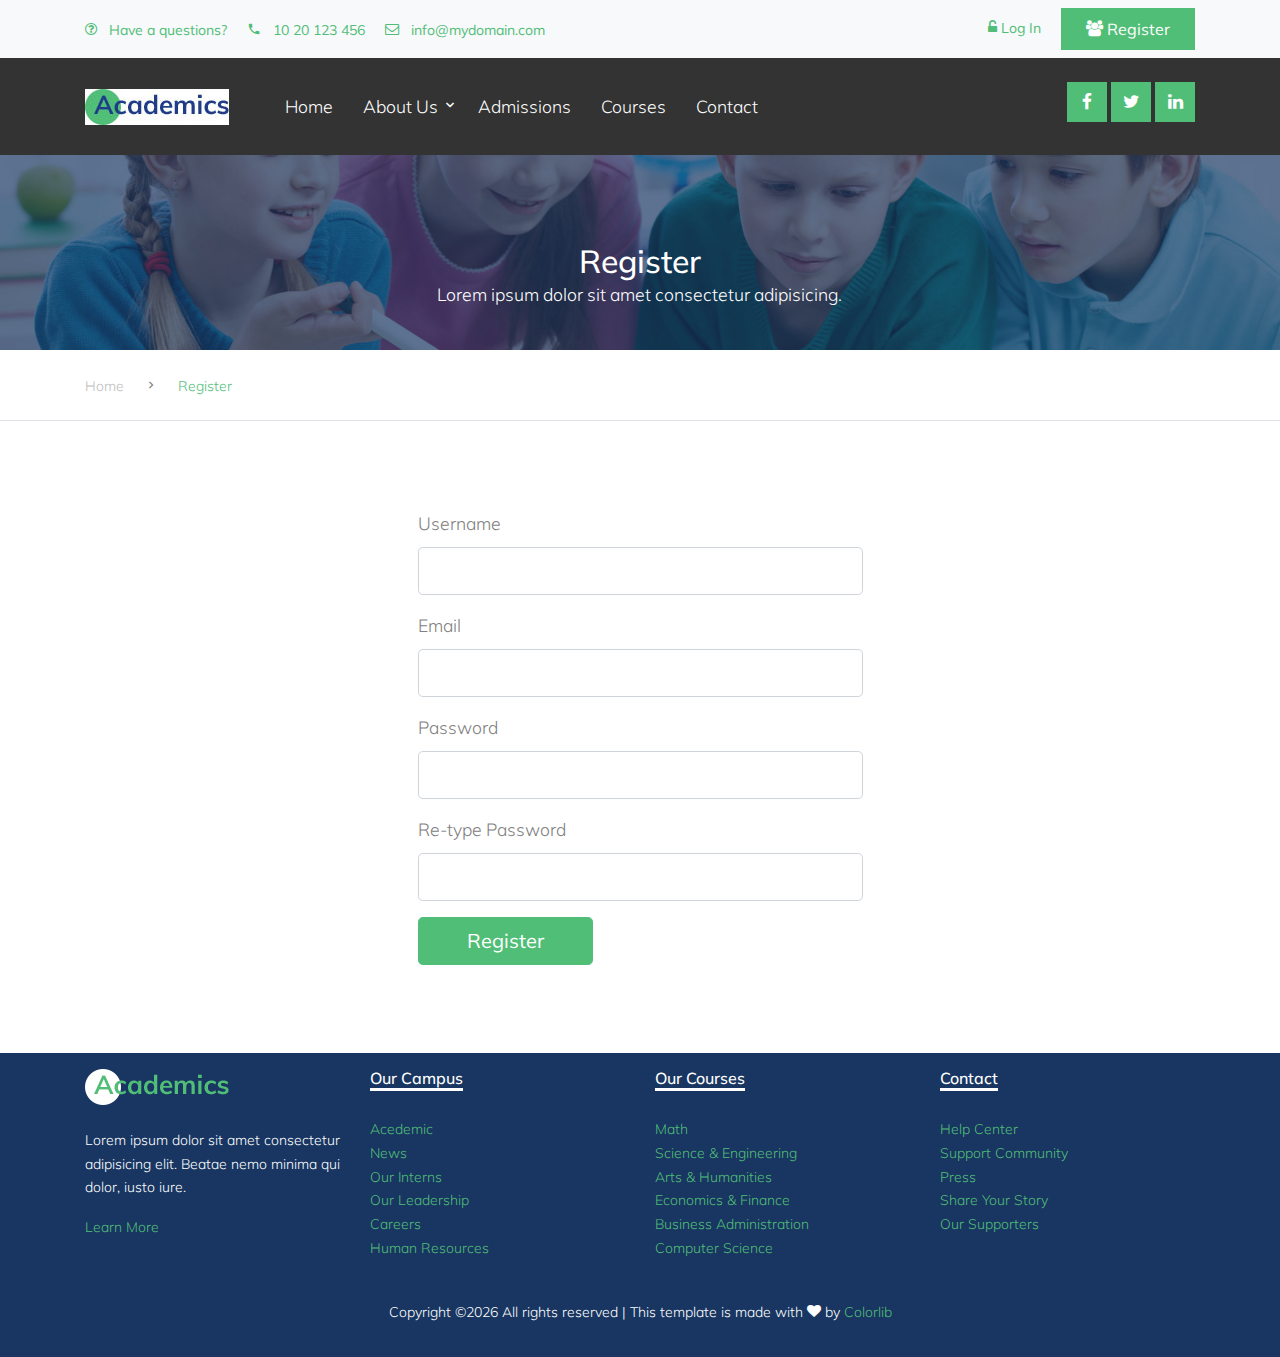
<file: Ilayraj/register.html>
<!DOCTYPE html>
<html lang="en">

<head>
  <title>Academics &mdash; Website by Colorlib</title>
  <meta charset="utf-8">
  <meta name="viewport" content="width=device-width, initial-scale=1, shrink-to-fit=no">


  <link href="https://fonts.googleapis.com/css?family=Muli:300,400,700,900" rel="stylesheet">
  <link rel="stylesheet" href="fonts/icomoon/style.css">

  <link rel="stylesheet" href="css/bootstrap.min.css">
  <link rel="stylesheet" href="css/jquery-ui.css">
  <link rel="stylesheet" href="css/owl.carousel.min.css">
  <link rel="stylesheet" href="css/owl.theme.default.min.css">
  <link rel="stylesheet" href="css/owl.theme.default.min.css">

  <link rel="stylesheet" href="css/jquery.fancybox.min.css">

  <link rel="stylesheet" href="css/bootstrap-datepicker.css">

  <link rel="stylesheet" href="fonts/flaticon/font/flaticon.css">

  <link rel="stylesheet" href="css/aos.css">
  <link href="css/jquery.mb.YTPlayer.min.css" media="all" rel="stylesheet" type="text/css">

  <link rel="stylesheet" href="css/style.css">



</head>

<body data-spy="scroll" data-target=".site-navbar-target" data-offset="300">

  <div class="site-wrap">

    <div class="site-mobile-menu site-navbar-target">
      <div class="site-mobile-menu-header">
        <div class="site-mobile-menu-close mt-3">
          <span class="icon-close2 js-menu-toggle"></span>
        </div>
      </div>
      <div class="site-mobile-menu-body"></div>
    </div>


    <div class="py-2 bg-light">
      <div class="container">
        <div class="row align-items-center">
          <div class="col-lg-9 d-none d-lg-block">
            <a href="#" class="small mr-3"><span class="icon-question-circle-o mr-2"></span> Have a questions?</a> 
            <a href="#" class="small mr-3"><span class="icon-phone2 mr-2"></span> 10 20 123 456</a> 
            <a href="#" class="small mr-3"><span class="icon-envelope-o mr-2"></span> info@mydomain.com</a> 
          </div>
          <div class="col-lg-3 text-right">
            <a href="login.html" class="small mr-3"><span class="icon-unlock-alt"></span> Log In</a>
            <a href="register.html" class="small btn btn-primary px-4 py-2 rounded-0"><span class="icon-users"></span> Register</a>
          </div>
        </div>
      </div>
    </div>
    <header class="site-navbar py-4 js-sticky-header site-navbar-target" role="banner">

      <div class="container">
        <div class="d-flex align-items-center">
          <div class="site-logo">
            <a href="index.html" class="d-block">
              <img src="images/logo.jpg" alt="Image" class="img-fluid">
            </a>
          </div>
          <div class="mr-auto">
            <nav class="site-navigation position-relative text-right" role="navigation">
              <ul class="site-menu main-menu js-clone-nav mr-auto d-none d-lg-block">
                <li>
                  <a href="index.html" class="nav-link text-left">Home</a>
                </li>
                <li class="has-children">
                  <a href="about.html" class="nav-link text-left">About Us</a>
                  <ul class="dropdown">
                    <li><a href="teachers.html">Our Teachers</a></li>
                    <li><a href="about.html">Our School</a></li>
                  </ul>
                </li>
                <li>
                  <a href="admissions.html" class="nav-link text-left">Admissions</a>
                </li>
                <li>
                  <a href="courses.html" class="nav-link text-left">Courses</a>
                </li>
                <li>
                    <a href="contact.html" class="nav-link text-left">Contact</a>
                  </li>
              </ul>                                                                                                                                                                                                                                                                                          </ul>
            </nav>

          </div>
          <div class="ml-auto">
            <div class="social-wrap">
              <a href="#"><span class="icon-facebook"></span></a>
              <a href="#"><span class="icon-twitter"></span></a>
              <a href="#"><span class="icon-linkedin"></span></a>

              <a href="#" class="d-inline-block d-lg-none site-menu-toggle js-menu-toggle text-black"><span
                class="icon-menu h3"></span></a>
            </div>
          </div>
         
        </div>
      </div>

    </header>

    
    <div class="site-section ftco-subscribe-1 site-blocks-cover pb-4" style="background-image: url('images/bg_1.jpg')">
        <div class="container">
          <div class="row align-items-end justify-content-center text-center">
            <div class="col-lg-7">
              <h2 class="mb-0">Register</h2>
              <p>Lorem ipsum dolor sit amet consectetur adipisicing.</p>
            </div>
          </div>
        </div>
      </div> 
    

    <div class="custom-breadcrumns border-bottom">
      <div class="container">
        <a href="index.html">Home</a>
        <span class="mx-3 icon-keyboard_arrow_right"></span>
        <span class="current">Register</span>
      </div>
    </div>

    <div class="site-section">
        <div class="container">


            <div class="row justify-content-center">
                <div class="col-md-5">
                    <div class="row">
                        <div class="col-md-12 form-group">
                            <label for="username">Username</label>
                            <input type="text" id="username" class="form-control form-control-lg">
                        </div>
                        <div class="col-md-12 form-group">
                            <label for="email">Email</label>
                            <input type="email" id="email" class="form-control form-control-lg">
                        </div>
                        <div class="col-md-12 form-group">
                            <label for="pword">Password</label>
                            <input type="password" id="pword" class="form-control form-control-lg">
                        </div>
                        <div class="col-md-12 form-group">
                            <label for="pword2">Re-type Password</label>
                            <input type="password" id="pword2" class="form-control form-control-lg">
                        </div>
                    </div>
                    <div class="row">
                        <div class="col-12">
                            <input type="submit" value="Register" class="btn btn-primary btn-lg px-5">
                        </div>
                    </div>
                </div>
            </div>
            

          
        </div>
    </div>

    

    <div class="footer">
      <div class="container">
        <div class="row">
          <div class="col-lg-3">
            <p class="mb-4"><img src="images/logo.png" alt="Image" class="img-fluid"></p>
            <p>Lorem ipsum dolor sit amet consectetur adipisicing elit. Beatae nemo minima qui dolor, iusto iure.</p>  
            <p><a href="#">Learn More</a></p>
          </div>
          <div class="col-lg-3">
            <h3 class="footer-heading"><span>Our Campus</span></h3>
            <ul class="list-unstyled">
                <li><a href="#">Acedemic</a></li>
                <li><a href="#">News</a></li>
                <li><a href="#">Our Interns</a></li>
                <li><a href="#">Our Leadership</a></li>
                <li><a href="#">Careers</a></li>
                <li><a href="#">Human Resources</a></li>
            </ul>
          </div>
          <div class="col-lg-3">
              <h3 class="footer-heading"><span>Our Courses</span></h3>
              <ul class="list-unstyled">
                  <li><a href="#">Math</a></li>
                  <li><a href="#">Science &amp; Engineering</a></li>
                  <li><a href="#">Arts &amp; Humanities</a></li>
                  <li><a href="#">Economics &amp; Finance</a></li>
                  <li><a href="#">Business Administration</a></li>
                  <li><a href="#">Computer Science</a></li>
              </ul>
          </div>
          <div class="col-lg-3">
              <h3 class="footer-heading"><span>Contact</span></h3>
              <ul class="list-unstyled">
                  <li><a href="#">Help Center</a></li>
                  <li><a href="#">Support Community</a></li>
                  <li><a href="#">Press</a></li>
                  <li><a href="#">Share Your Story</a></li>
                  <li><a href="#">Our Supporters</a></li>
              </ul>
          </div>
        </div>

        <div class="row">
          <div class="col-12">
            <div class="copyright">
                <p>
                    <!-- Link back to Colorlib can't be removed. Template is licensed under CC BY 3.0. -->
                    Copyright &copy;<script>document.write(new Date().getFullYear());</script> All rights reserved | This template is made with <i class="icon-heart" aria-hidden="true"></i> by <a href="https://colorlib.com" target="_blank" >Colorlib</a>
                    <!-- Link back to Colorlib can't be removed. Template is licensed under CC BY 3.0. -->
                    </p>
            </div>
          </div>
        </div>
      </div>
    </div>
    

  </div>
  <!-- .site-wrap -->

  <!-- loader -->
  <div id="loader" class="show fullscreen"><svg class="circular" width="48px" height="48px"><circle class="path-bg" cx="24" cy="24" r="22" fill="none" stroke-width="4" stroke="#eeeeee"/><circle class="path" cx="24" cy="24" r="22" fill="none" stroke-width="4" stroke-miterlimit="10" stroke="#51be78"/></svg></div>

  <script src="js/jquery-3.3.1.min.js"></script>
  <script src="js/jquery-migrate-3.0.1.min.js"></script>
  <script src="js/jquery-ui.js"></script>
  <script src="js/popper.min.js"></script>
  <script src="js/bootstrap.min.js"></script>
  <script src="js/owl.carousel.min.js"></script>
  <script src="js/jquery.stellar.min.js"></script>
  <script src="js/jquery.countdown.min.js"></script>
  <script src="js/bootstrap-datepicker.min.js"></script>
  <script src="js/jquery.easing.1.3.js"></script>
  <script src="js/aos.js"></script>
  <script src="js/jquery.fancybox.min.js"></script>
  <script src="js/jquery.sticky.js"></script>
  <script src="js/jquery.mb.YTPlayer.min.js"></script>




  <script src="js/main.js"></script>

</body>

</html>
</file>
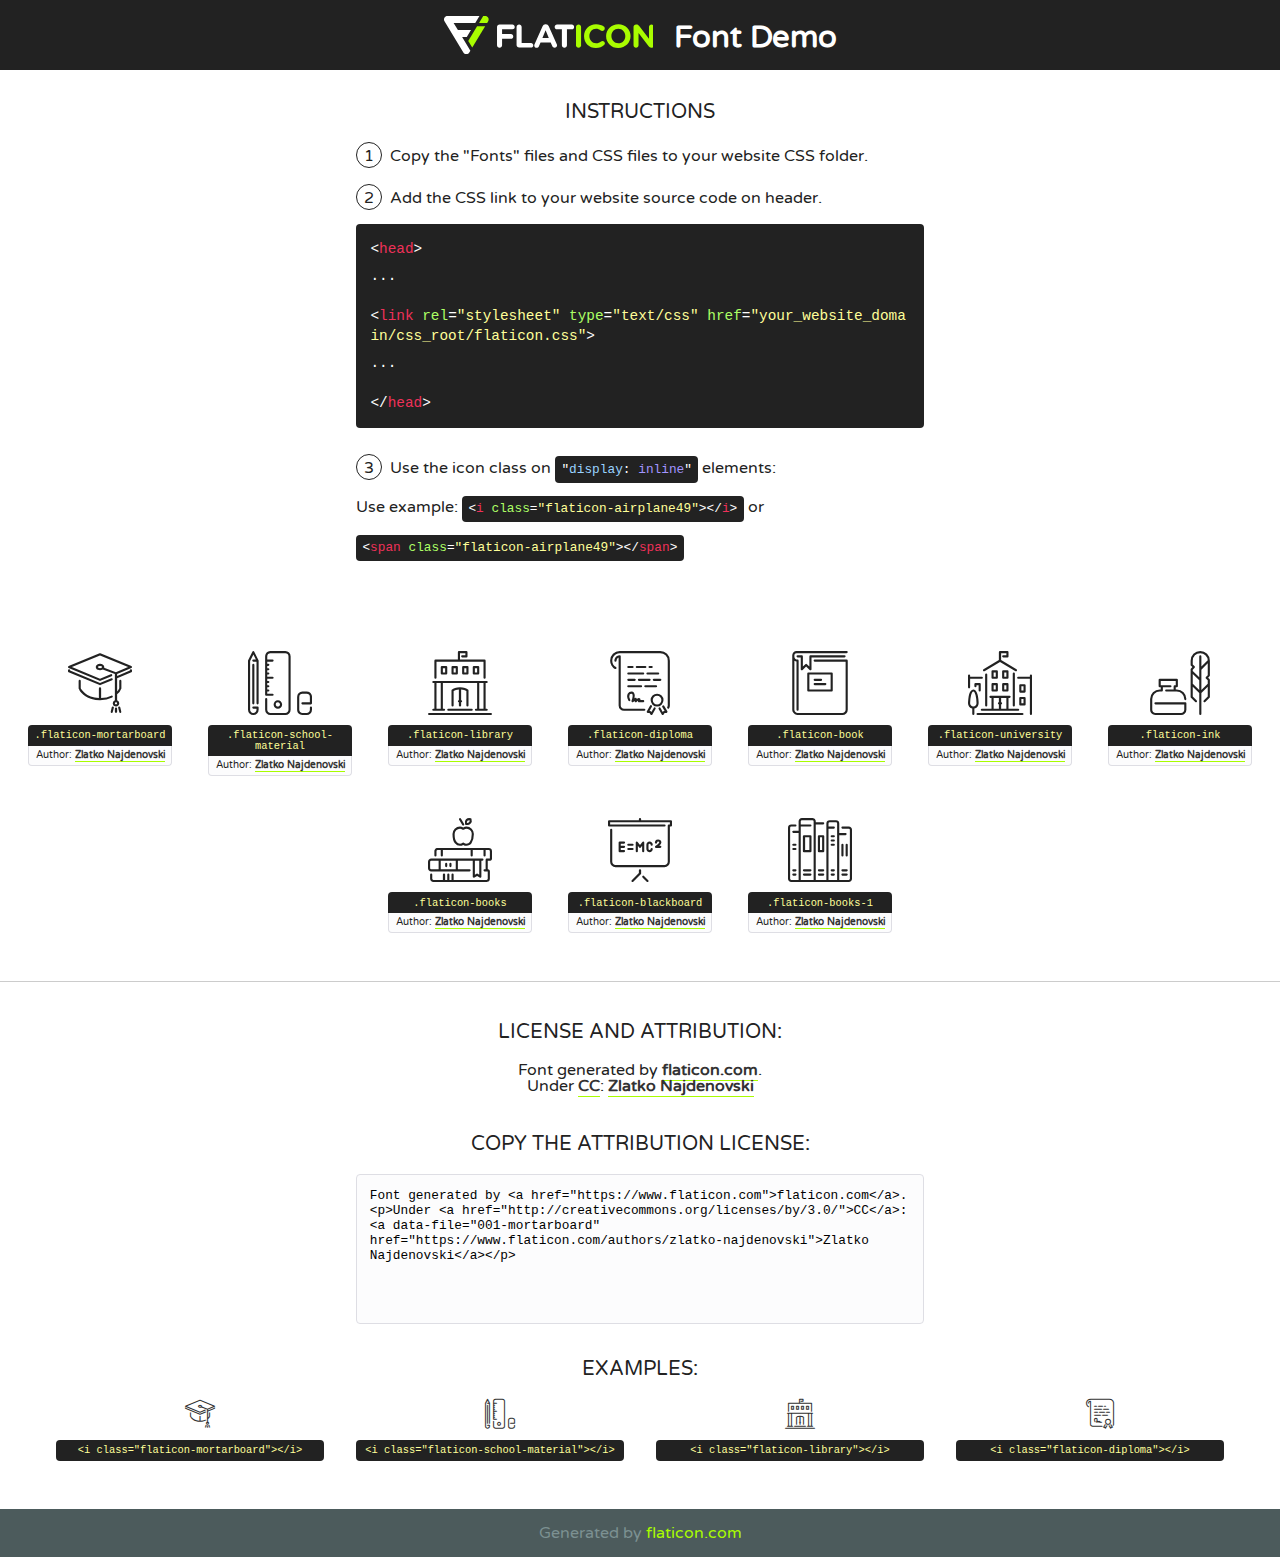
<file: Ilayraj/fonts/flaticon/font/flaticon.html>
<!DOCTYPE html>
<!--
  Flaticon icon font: Flaticon
  Creation date: 07/06/2019 04:13
-->
<html>
<!DOCTYPE html>
<html>

<head>
    <title>Flaticon WebFont</title>
    <link href="http://fonts.googleapis.com/css?family=Varela+Round" rel="stylesheet" type="text/css" />
    <link rel="stylesheet" type="text/css" href="flaticon.css">
    <meta charset="UTF-8">
    <style>
    html, body, div, span, applet, object, iframe,
    h1, h2, h3, h4, h5, h6, p, blockquote, pre,
    a, abbr, acronym, address, big, cite, code,
    del, dfn, em, img, ins, kbd, q, s, samp,
    small, strike, strong, sub, sup, tt, var,
    b, u, i, center,
    dl, dt, dd, ol, ul, li,
    fieldset, form, label, legend,
    table, caption, tbody, tfoot, thead, tr, th, td,
    article, aside, canvas, details, embed, 
    figure, figcaption, footer, header, hgroup, 
    menu, nav, output, ruby, section, summary,
    time, mark, audio, video {
        margin: 0;
        padding: 0;
        border: 0;
        font-size: 100%;
        font: inherit;
        vertical-align: baseline;
    }
    /* HTML5 display-role reset for older browsers */
    article, aside, details, figcaption, figure, 
    footer, header, hgroup, menu, nav, section {
        display: block;
    }
    body {
        line-height: 1;
    }
    ol, ul {
        list-style: none;
    }
    blockquote, q {
        quotes: none;
    }
    blockquote:before, blockquote:after,
    q:before, q:after {
        content: '';
        content: none;
    }
    table {
        border-collapse: collapse;
        border-spacing: 0;
    }
    body {
        font-family: 'Varela Round', Helvetica, Arial, sans-serif;
        font-size: 16px;
        color: #222;
    }
    a {
        color: #333;
        border-bottom: 1px solid #a9fd00;
        font-weight: bold;
        text-decoration: none;
    }
    * {
        -moz-box-sizing: border-box;
        -webkit-box-sizing: border-box;
        box-sizing: border-box;
        margin: 0;
        padding: 0;
    }
    [class^="flaticon-"]:before, [class*=" flaticon-"]:before, [class^="flaticon-"]:after, [class*=" flaticon-"]:after {
        font-family: Flaticon;
        font-size: 30px;
        font-style: normal;
        margin-left: 20px;
        color: #333;
    }
    .wrapper {
        max-width: 600px;
        margin: auto;
        padding: 0 1em;
    }
    .title {
        font-size: 1.25em;
        text-align: center;
        margin-bottom: 1em;
        text-transform: uppercase;
    }
    header {
        text-align: center;
        background-color: #222;
        color: #fff;
        padding: 1em;
    }
    header .logo {
        width: 210px;
        height: 38px;
        display: inline-block;
        vertical-align: middle;
        margin-right: 1em;
        border: none;
    }
    header strong {
        font-size: 1.95em;
        font-weight: bold;
        vertical-align: middle;
        margin-top: 5px;
        display: inline-block;
    }
    .demo {
        margin: 2em auto;
        line-height: 1.25em;
    }
    .demo ul li {
        margin-bottom: 1em;
    }
    .demo ul li .num {
        color: #222;
        border-radius: 20px;
        display: inline-block;
        width: 26px;
        padding: 3px;
        height: 26px;
        text-align: center;
        margin-right: 0.5em;
        border: 1px solid #222;
    }
    .demo ul li code {
        background-color: #222;
        border-radius: 4px;
        padding: 0.25em 0.5em;
        display: inline-block;
        color: #fff;
        font-family: Consolas,Monaco,Lucida Console,Liberation Mono,DejaVu Sans Mono,Bitstream Vera Sans Mono,Courier New, monospace;
        font-weight: lighter;
        margin-top: 1em;
        font-size: 0.8em;
        word-break: break-all;
    }
    .demo ul li code.big {
        padding: 1em;
        font-size: 0.9em;
    }
    .demo ul li code .red {
        color: #EF3159;
    }
    .demo ul li code .green {
        color: #ACFF65;
    }
    .demo ul li code .yellow {
        color: #FFFF99;
    }
    .demo ul li code .blue {
        color: #99D3FF;
    }
    .demo ul li code .purple {
        color: #A295FF;
    }
    .demo ul li code .dots {
        margin-top: 0.5em;
        display: block;
    }
    #glyphs {
        border-bottom: 1px solid #ccc;
        padding: 2em 0;
        text-align: center;
    }
    .glyph {
        display: inline-block;
        width: 9em;
        margin: 1em;
        text-align: center;
        vertical-align: top;
        background: #FFF;
    }
    .glyph .glyph-icon {
        padding: 10px;
        display: block;
        font-family:"Flaticon";
        font-size: 64px;
        line-height: 1;
    }
    .glyph .glyph-icon:before {
        font-size: 64px;
        color: #222;
        margin-left: 0;
    }
    .class-name {
        font-size: 0.65em;
        background-color: #222;
        color: #fff;
        border-radius: 4px 4px 0 0;
        padding: 0.5em;
        color: #FFFF99;
        font-family: Consolas,Monaco,Lucida Console,Liberation Mono,DejaVu Sans Mono,Bitstream Vera Sans Mono,Courier New, monospace;
    }
    .author-name {
        font-size: 0.6em;
        background-color: #fcfcfd;
        border: 1px solid #DEDEE4;
        border-top: 0;
        border-radius: 0 0 4px 4px;
        padding: 0.5em;
    }
    .class-name:last-child {
        font-size: 10px;
        color:#888;
    }
    .class-name:last-child a {
        font-size: 10px;
        color:#555;
    }
    .class-name:last-child a:hover {
        color:#a9fd00;
    }
    .glyph > input {
        display: block;
        width: 100px;
        margin: 5px auto;
        text-align: center;
        font-size: 12px;
        cursor: text;
    }
    .glyph > input.icon-input {
        font-family:"Flaticon";
        font-size: 16px;
        margin-bottom: 10px;
    }
    .attribution .title {
        margin-top: 2em;
    }
    .attribution textarea {
        background-color: #fcfcfd;
        padding: 1em;
        border: none;
        box-shadow: none;
        border: 1px solid #DEDEE4;
        border-radius: 4px;
        resize: none;
        width: 100%;
        height: 150px;
        font-size: 0.8em;
        font-family: Consolas,Monaco,Lucida Console,Liberation Mono,DejaVu Sans Mono,Bitstream Vera Sans Mono,Courier New, monospace;
        -webkit-appearance: none;
    }
    .iconsuse {
        margin: 2em auto;
        text-align: center;
        max-width: 1200px;
    }
    .iconsuse:after {
        content: '';
        display: table;
        clear: both;
    }
    .iconsuse .image {
        float: left;
        width: 25%;
        padding: 0 1em;
    }
    .iconsuse .image p {
        margin-bottom: 1em;
    }
    .iconsuse .image span {
        display: block;
        font-size: 0.65em;
        background-color: #222;
        color: #fff;
        border-radius: 4px;
        padding: 0.5em;
        color: #FFFF99;
        margin-top: 1em;
        font-family: Consolas,Monaco,Lucida Console,Liberation Mono,DejaVu Sans Mono,Bitstream Vera Sans Mono,Courier New, monospace;
    }
    #footer {
        text-align: center;
        background-color: #4C5B5C;
        color: #7c9192;
        padding: 1em;
    }
    #footer a {
        border: none;
        color: #a9fd00;
        font-weight: normal;
    }
    @media (max-width: 960px) {
        .iconsuse .image {
            width: 50%;
        }
    }
    @media (max-width: 560px) {
        .iconsuse .image {
            width: 100%;
        }
    }
    </style>
</head>

<body class="characters-off">

    <header>
        <a href="https://www.flaticon.com" target="_blank" class="logo">
            <svg version="1.1" xmlns="http://www.w3.org/2000/svg" xmlns:xlink="http://www.w3.org/1999/xlink" xmlns:a="http://ns.adobe.com/AdobeSVGViewerExtensions/3.0/" viewBox="0 0 560.875 102.036" enable-background="new 0 0 560.875 102.036" xml:space="preserve">
                <defs>
                </defs>
                <g>
                    <g class="letters">
                        <path fill="#ffffff" d="M141.596,29.675c0-3.777,2.985-6.767,6.764-6.767h34.438c3.426,0,6.15,2.728,6.15,6.15
                        c0,3.43-2.724,6.149-6.15,6.149h-27.674v13.091h23.719c3.429,0,6.151,2.724,6.151,6.15c0,3.43-2.723,6.149-6.151,6.149h-23.719
                        v17.574c0,3.773-2.986,6.761-6.764,6.761c-3.779,0-6.764-2.989-6.764-6.761V29.675z"></path>
                        <path fill="#ffffff" d="M193.844,29.149c0-3.781,2.985-6.767,6.764-6.767c3.776,0,6.763,2.985,6.763,6.767v42.957h25.039
                        c3.426,0,6.149,2.726,6.149,6.153c0,3.425-2.723,6.15-6.149,6.15h-31.802c-3.779,0-6.764-2.986-6.764-6.768V29.149z"></path>
                        <path fill="#ffffff" d="M241.891,75.71l21.438-48.407c1.492-3.341,4.215-5.357,7.906-5.357h0.792
                        c3.686,0,6.323,2.017,7.815,5.357l21.439,48.407c0.436,0.967,0.701,1.845,0.701,2.723c0,3.602-2.809,6.501-6.414,6.501
                        c-3.161,0-5.269-1.845-6.499-4.655l-4.132-9.661h-27.059l-4.301,10.102c-1.144,2.631-3.426,4.214-6.237,4.214
                        c-3.517,0-6.24-2.81-6.24-6.325C241.1,77.64,241.451,76.677,241.891,75.71z M279.932,58.666l-8.521-20.297l-8.526,20.297H279.932
                        z"></path>
                        <path fill="#ffffff" d="M314.864,35.387H301.86c-3.429,0-6.239-2.813-6.239-6.238c0-3.429,2.811-6.24,6.239-6.24h39.533
                        c3.426,0,6.237,2.811,6.237,6.24c0,3.425-2.811,6.238-6.237,6.238h-13.001v42.785c0,3.773-2.99,6.761-6.764,6.761
                        c-3.779,0-6.764-2.989-6.764-6.761V35.387z"></path>
                        <path fill="#A9FD00" d="M352.615,29.149c0-3.781,2.985-6.767,6.767-6.767c3.774,0,6.761,2.985,6.761,6.767v49.024
                        c0,3.773-2.987,6.761-6.761,6.761c-3.781,0-6.767-2.989-6.767-6.761V29.149z"></path>
                        <path fill="#A9FD00" d="M374.132,53.836v-0.179c0-17.481,13.178-31.801,32.065-31.801c9.22,0,15.459,2.458,20.557,6.238
                        c1.402,1.054,2.637,2.985,2.637,5.357c0,3.692-2.985,6.59-6.681,6.59c-1.845,0-3.071-0.702-4.044-1.319
                        c-3.776-2.813-7.729-4.393-12.562-4.393c-10.364,0-17.831,8.611-17.831,19.154v0.173c0,10.542,7.291,19.329,17.831,19.329
                        c5.715,0,9.492-1.756,13.359-4.834c1.049-0.874,2.458-1.491,4.039-1.491c3.429,0,6.325,2.813,6.325,6.236
                        c0,2.106-1.056,3.78-2.282,4.834c-5.539,4.834-12.036,7.733-21.878,7.733C387.572,85.464,374.132,71.493,374.132,53.836z"></path>
                        <path fill="#A9FD00" d="M433.009,53.836v-0.179c0-17.481,13.79-31.801,32.766-31.801c18.981,0,32.592,14.143,32.592,31.628v0.173
                        c0,17.483-13.785,31.807-32.769,31.807C446.625,85.464,433.009,71.32,433.009,53.836z M484.224,53.836v-0.179
                        c0-10.539-7.725-19.326-18.626-19.326c-10.893,0-18.449,8.611-18.449,19.154v0.173c0,10.542,7.73,19.329,18.626,19.329
                        C476.676,72.986,484.224,64.378,484.224,53.836z"></path>
                        <path fill="#A9FD00" d="M506.233,29.321c0-3.774,2.99-6.763,6.767-6.763h1.401c3.252,0,5.183,1.583,7.029,3.953l26.093,34.265
                        V29.059c0-3.692,2.99-6.677,6.681-6.677c3.683,0,6.671,2.985,6.671,6.677v48.934c0,3.78-2.987,6.765-6.764,6.765h-0.436
                        c-3.257,0-5.188-1.581-7.034-3.953l-27.056-35.492v32.944c0,3.687-2.985,6.676-6.678,6.676c-3.683,0-6.673-2.989-6.673-6.676
                        V29.321z"></path>
                    </g>
                    <g class="insignia">
                        <path fill="#ffffff" d="M48.372,56.137h12.517l11.156-18.537H37.186L25.688,18.539h57.825L94.668,0H9.271
                        C5.925,0,2.842,1.801,1.198,4.716c-1.644,2.907-1.593,6.482,0.134,9.343l50.38,83.501c1.678,2.781,4.689,4.476,7.938,4.476
                        c3.246,0,6.257-1.695,7.935-4.476l2.898-4.804L48.372,56.137z"></path>
                        <g class="i">
                            <path fill="#A9FD00" d="M93.575,18.539h0.031v0.004l21.652,0.004l2.705-4.488c1.727-2.861,1.778-6.436,0.133-9.343
                            C116.454,1.801,113.371,0,110.026,0h-5.294L93.575,18.539z"></path>
                            <polygon fill="#A9FD00" points="88.291,27.356 64.725,66.486 75.519,84.404 109.942,27.356"></polygon>
                        </g>
                    </g>
                </g>
            </svg>
        </a>
        <strong>Font Demo</strong>
    </header>


    <section class="demo wrapper">

        <p class="title">Instructions</p>

        <ul>
            <li>
                <span class="num">1</span>Copy the "Fonts" files and CSS files to your website CSS folder.
            </li>
            <li>
                <span class="num">2</span>Add the CSS link to your website source code on header.
                <code class="big">
                    &lt;<span class="red">head</span>&gt;
                    <br/><span class="dots">...</span>
                    <br/>&lt;<span class="red">link</span> <span class="green">rel</span>=<span class="yellow">"stylesheet"</span> <span class="green">type</span>=<span class="yellow">"text/css"</span> <span class="green">href</span>=<span class="yellow">"your_website_domain/css_root/flaticon.css"</span>&gt;
                    <br/><span class="dots">...</span>
                    <br/>&lt;/<span class="red">head</span>&gt;
                </code>
            </li>

            <li>
                <p>
                    <span class="num">3</span>Use the icon class on <code>"<span class="blue">display</span>:<span class="purple"> inline</span>"</code> elements:
                    <br />
                    Use example: <code>&lt;<span class="red">i</span> <span class="green">class</span>=<span class="yellow">&quot;flaticon-airplane49&quot;</span>&gt;&lt;/<span class="red">i</span>&gt;</code> or <code>&lt;<span class="red">span</span> <span class="green">class</span>=<span class="yellow">&quot;flaticon-airplane49&quot;</span>&gt;&lt;/<span class="red">span</span>&gt;</code>
            </li>
        </ul>

    </section>




   <section id="glyphs">          
    
      
        <div class="glyph"><div class="glyph-icon flaticon-mortarboard"></div>
            <div class="class-name">.flaticon-mortarboard</div>
            <div class="author-name">Author: <a data-file="001-mortarboard" href="https://www.flaticon.com/authors/zlatko-najdenovski">Zlatko Najdenovski</a> </div> 
        </div>        
        
        <div class="glyph"><div class="glyph-icon flaticon-school-material"></div>
            <div class="class-name">.flaticon-school-material</div>
            <div class="author-name">Author: <a data-file="002-school-material" href="https://www.flaticon.com/authors/zlatko-najdenovski">Zlatko Najdenovski</a> </div> 
        </div>        
        
        <div class="glyph"><div class="glyph-icon flaticon-library"></div>
            <div class="class-name">.flaticon-library</div>
            <div class="author-name">Author: <a data-file="003-library" href="https://www.flaticon.com/authors/zlatko-najdenovski">Zlatko Najdenovski</a> </div> 
        </div>        
        
        <div class="glyph"><div class="glyph-icon flaticon-diploma"></div>
            <div class="class-name">.flaticon-diploma</div>
            <div class="author-name">Author: <a data-file="004-diploma" href="https://www.flaticon.com/authors/zlatko-najdenovski">Zlatko Najdenovski</a> </div> 
        </div>        
        
        <div class="glyph"><div class="glyph-icon flaticon-book"></div>
            <div class="class-name">.flaticon-book</div>
            <div class="author-name">Author: <a data-file="005-book" href="https://www.flaticon.com/authors/zlatko-najdenovski">Zlatko Najdenovski</a> </div> 
        </div>        
        
        <div class="glyph"><div class="glyph-icon flaticon-university"></div>
            <div class="class-name">.flaticon-university</div>
            <div class="author-name">Author: <a data-file="006-university" href="https://www.flaticon.com/authors/zlatko-najdenovski">Zlatko Najdenovski</a> </div> 
        </div>        
        
        <div class="glyph"><div class="glyph-icon flaticon-ink"></div>
            <div class="class-name">.flaticon-ink</div>
            <div class="author-name">Author: <a data-file="007-ink" href="https://www.flaticon.com/authors/zlatko-najdenovski">Zlatko Najdenovski</a> </div> 
        </div>        
        
        <div class="glyph"><div class="glyph-icon flaticon-books"></div>
            <div class="class-name">.flaticon-books</div>
            <div class="author-name">Author: <a data-file="008-books" href="https://www.flaticon.com/authors/zlatko-najdenovski">Zlatko Najdenovski</a> </div> 
        </div>        
        
        <div class="glyph"><div class="glyph-icon flaticon-blackboard"></div>
            <div class="class-name">.flaticon-blackboard</div>
            <div class="author-name">Author: <a data-file="009-blackboard" href="https://www.flaticon.com/authors/zlatko-najdenovski">Zlatko Najdenovski</a> </div> 
        </div>        
        
        <div class="glyph"><div class="glyph-icon flaticon-books-1"></div>
            <div class="class-name">.flaticon-books-1</div>
            <div class="author-name">Author: <a data-file="010-books-1" href="https://www.flaticon.com/authors/zlatko-najdenovski">Zlatko Najdenovski</a> </div> 
        </div>        
        

    </section>



    <section class="attribution wrapper"   style="text-align:center;">

      <div class="title">License and attribution:</div><div class="attrDiv">Font generated by <a href="https://www.flaticon.com">flaticon.com</a>. <div><p>Under <a href="http://creativecommons.org/licenses/by/3.0/">CC</a>: <a data-file="001-mortarboard" href="https://www.flaticon.com/authors/zlatko-najdenovski">Zlatko Najdenovski</a></p>  </div>
      </div>
      <div class="title">Copy the Attribution License:</div>

    <textarea onclick="this.focus();this.select();">Font generated by &lt;a href=&quot;https://www.flaticon.com&quot;&gt;flaticon.com&lt;/a&gt;. <p>Under <a href="http://creativecommons.org/licenses/by/3.0/">CC</a>: <a data-file="001-mortarboard" href="https://www.flaticon.com/authors/zlatko-najdenovski">Zlatko Najdenovski</a></p>  
     </textarea>

    </section>

    <section class="iconsuse">

          <div class="title">Examples:</div>            
             
            <div class="image">
                <p>
                    <i class="glyph-icon flaticon-mortarboard"></i> 
                    <span>&lt;i class=&quot;flaticon-mortarboard&quot;&gt;&lt;/i&gt;</span>
                </p>
            </div>
            
            <div class="image">
                <p>
                    <i class="glyph-icon flaticon-school-material"></i> 
                    <span>&lt;i class=&quot;flaticon-school-material&quot;&gt;&lt;/i&gt;</span>
                </p>
            </div>
            
            <div class="image">
                <p>
                    <i class="glyph-icon flaticon-library"></i> 
                    <span>&lt;i class=&quot;flaticon-library&quot;&gt;&lt;/i&gt;</span>
                </p>
            </div>
            
            <div class="image">
                <p>
                    <i class="glyph-icon flaticon-diploma"></i> 
                    <span>&lt;i class=&quot;flaticon-diploma&quot;&gt;&lt;/i&gt;</span>
                </p>
            </div>
                       
        </div>
                            
    </section>

<div id="footer">
    <div>Generated by <a href="https://www.flaticon.com">flaticon.com</a>
    </div>
</div>



</body>
</html>
</file>
<file: Ilayraj/fonts/icomoon/style.css>
@font-face {
  font-family: 'icomoon';
  src:  url('fonts/icomoon.eot?10si43');
  src:  url('fonts/icomoon.eot?10si43#iefix') format('embedded-opentype'),
    url('fonts/icomoon.ttf?10si43') format('truetype'),
    url('fonts/icomoon.woff?10si43') format('woff'),
    url('fonts/icomoon.svg?10si43#icomoon') format('svg');
  font-weight: normal;
  font-style: normal;
}

[class^="icon-"], [class*=" icon-"] {
  /* use !important to prevent issues with browser extensions that change fonts */
  font-family: 'icomoon' !important;
  speak: none;
  font-style: normal;
  font-weight: normal;
  font-variant: normal;
  text-transform: none;
  line-height: 1;

  /* Better Font Rendering =========== */
  -webkit-font-smoothing: antialiased;
  -moz-osx-font-smoothing: grayscale;
}

.icon-asterisk:before {
  content: "\f069";
}
.icon-plus:before {
  content: "\f067";
}
.icon-question:before {
  content: "\f128";
}
.icon-minus:before {
  content: "\f068";
}
.icon-glass:before {
  content: "\f000";
}
.icon-music:before {
  content: "\f001";
}
.icon-search:before {
  content: "\f002";
}
.icon-envelope-o:before {
  content: "\f003";
}
.icon-heart:before {
  content: "\f004";
}
.icon-star:before {
  content: "\f005";
}
.icon-star-o:before {
  content: "\f006";
}
.icon-user:before {
  content: "\f007";
}
.icon-film:before {
  content: "\f008";
}
.icon-th-large:before {
  content: "\f009";
}
.icon-th:before {
  content: "\f00a";
}
.icon-th-list:before {
  content: "\f00b";
}
.icon-check:before {
  content: "\f00c";
}
.icon-close:before {
  content: "\f00d";
}
.icon-remove:before {
  content: "\f00d";
}
.icon-times:before {
  content: "\f00d";
}
.icon-search-plus:before {
  content: "\f00e";
}
.icon-search-minus:before {
  content: "\f010";
}
.icon-power-off:before {
  content: "\f011";
}
.icon-signal:before {
  content: "\f012";
}
.icon-cog:before {
  content: "\f013";
}
.icon-gear:before {
  content: "\f013";
}
.icon-trash-o:before {
  content: "\f014";
}
.icon-home:before {
  content: "\f015";
}
.icon-file-o:before {
  content: "\f016";
}
.icon-clock-o:before {
  content: "\f017";
}
.icon-road:before {
  content: "\f018";
}
.icon-download:before {
  content: "\f019";
}
.icon-arrow-circle-o-down:before {
  content: "\f01a";
}
.icon-arrow-circle-o-up:before {
  content: "\f01b";
}
.icon-inbox:before {
  content: "\f01c";
}
.icon-play-circle-o:before {
  content: "\f01d";
}
.icon-repeat:before {
  content: "\f01e";
}
.icon-rotate-right:before {
  content: "\f01e";
}
.icon-refresh:before {
  content: "\f021";
}
.icon-list-alt:before {
  content: "\f022";
}
.icon-lock:before {
  content: "\f023";
}
.icon-flag:before {
  content: "\f024";
}
.icon-headphones:before {
  content: "\f025";
}
.icon-volume-off:before {
  content: "\f026";
}
.icon-volume-down:before {
  content: "\f027";
}
.icon-volume-up:before {
  content: "\f028";
}
.icon-qrcode:before {
  content: "\f029";
}
.icon-barcode:before {
  content: "\f02a";
}
.icon-tag:before {
  content: "\f02b";
}
.icon-tags:before {
  content: "\f02c";
}
.icon-book:before {
  content: "\f02d";
}
.icon-bookmark:before {
  content: "\f02e";
}
.icon-print:before {
  content: "\f02f";
}
.icon-camera:before {
  content: "\f030";
}
.icon-font:before {
  content: "\f031";
}
.icon-bold:before {
  content: "\f032";
}
.icon-italic:before {
  content: "\f033";
}
.icon-text-height:before {
  content: "\f034";
}
.icon-text-width:before {
  content: "\f035";
}
.icon-align-left:before {
  content: "\f036";
}
.icon-align-center:before {
  content: "\f037";
}
.icon-align-right:before {
  content: "\f038";
}
.icon-align-justify:before {
  content: "\f039";
}
.icon-list:before {
  content: "\f03a";
}
.icon-dedent:before {
  content: "\f03b";
}
.icon-outdent:before {
  content: "\f03b";
}
.icon-indent:before {
  content: "\f03c";
}
.icon-video-camera:before {
  content: "\f03d";
}
.icon-image:before {
  content: "\f03e";
}
.icon-photo:before {
  content: "\f03e";
}
.icon-picture-o:before {
  content: "\f03e";
}
.icon-pencil:before {
  content: "\f040";
}
.icon-map-marker:before {
  content: "\f041";
}
.icon-adjust:before {
  content: "\f042";
}
.icon-tint:before {
  content: "\f043";
}
.icon-edit:before {
  content: "\f044";
}
.icon-pencil-square-o:before {
  content: "\f044";
}
.icon-share-square-o:before {
  content: "\f045";
}
.icon-check-square-o:before {
  content: "\f046";
}
.icon-arrows:before {
  content: "\f047";
}
.icon-step-backward:before {
  content: "\f048";
}
.icon-fast-backward:before {
  content: "\f049";
}
.icon-backward:before {
  content: "\f04a";
}
.icon-play:before {
  content: "\f04b";
}
.icon-pause:before {
  content: "\f04c";
}
.icon-stop:before {
  content: "\f04d";
}
.icon-forward:before {
  content: "\f04e";
}
.icon-fast-forward:before {
  content: "\f050";
}
.icon-step-forward:before {
  content: "\f051";
}
.icon-eject:before {
  content: "\f052";
}
.icon-chevron-left:before {
  content: "\f053";
}
.icon-chevron-right:before {
  content: "\f054";
}
.icon-plus-circle:before {
  content: "\f055";
}
.icon-minus-circle:before {
  content: "\f056";
}
.icon-times-circle:before {
  content: "\f057";
}
.icon-check-circle:before {
  content: "\f058";
}
.icon-question-circle:before {
  content: "\f059";
}
.icon-info-circle:before {
  content: "\f05a";
}
.icon-crosshairs:before {
  content: "\f05b";
}
.icon-times-circle-o:before {
  content: "\f05c";
}
.icon-check-circle-o:before {
  content: "\f05d";
}
.icon-ban:before {
  content: "\f05e";
}
.icon-arrow-left:before {
  content: "\f060";
}
.icon-arrow-right:before {
  content: "\f061";
}
.icon-arrow-up:before {
  content: "\f062";
}
.icon-arrow-down:before {
  content: "\f063";
}
.icon-mail-forward:before {
  content: "\f064";
}
.icon-share:before {
  content: "\f064";
}
.icon-expand:before {
  content: "\f065";
}
.icon-compress:before {
  content: "\f066";
}
.icon-exclamation-circle:before {
  content: "\f06a";
}
.icon-gift:before {
  content: "\f06b";
}
.icon-leaf:before {
  content: "\f06c";
}
.icon-fire:before {
  content: "\f06d";
}
.icon-eye:before {
  content: "\f06e";
}
.icon-eye-slash:before {
  content: "\f070";
}
.icon-exclamation-triangle:before {
  content: "\f071";
}
.icon-warning:before {
  content: "\f071";
}
.icon-plane:before {
  content: "\f072";
}
.icon-calendar:before {
  content: "\f073";
}
.icon-random:before {
  content: "\f074";
}
.icon-comment:before {
  content: "\f075";
}
.icon-magnet:before {
  content: "\f076";
}
.icon-chevron-up:before {
  content: "\f077";
}
.icon-chevron-down:before {
  content: "\f078";
}
.icon-retweet:before {
  content: "\f079";
}
.icon-shopping-cart:before {
  content: "\f07a";
}
.icon-folder:before {
  content: "\f07b";
}
.icon-folder-open:before {
  content: "\f07c";
}
.icon-arrows-v:before {
  content: "\f07d";
}
.icon-arrows-h:before {
  content: "\f07e";
}
.icon-bar-chart:before {
  content: "\f080";
}
.icon-bar-chart-o:before {
  content: "\f080";
}
.icon-twitter-square:before {
  content: "\f081";
}
.icon-facebook-square:before {
  content: "\f082";
}
.icon-camera-retro:before {
  content: "\f083";
}
.icon-key:before {
  content: "\f084";
}
.icon-cogs:before {
  content: "\f085";
}
.icon-gears:before {
  content: "\f085";
}
.icon-comments:before {
  content: "\f086";
}
.icon-thumbs-o-up:before {
  content: "\f087";
}
.icon-thumbs-o-down:before {
  content: "\f088";
}
.icon-star-half:before {
  content: "\f089";
}
.icon-heart-o:before {
  content: "\f08a";
}
.icon-sign-out:before {
  content: "\f08b";
}
.icon-linkedin-square:before {
  content: "\f08c";
}
.icon-thumb-tack:before {
  content: "\f08d";
}
.icon-external-link:before {
  content: "\f08e";
}
.icon-sign-in:before {
  content: "\f090";
}
.icon-trophy:before {
  content: "\f091";
}
.icon-github-square:before {
  content: "\f092";
}
.icon-upload:before {
  content: "\f093";
}
.icon-lemon-o:before {
  content: "\f094";
}
.icon-phone:before {
  content: "\f095";
}
.icon-square-o:before {
  content: "\f096";
}
.icon-bookmark-o:before {
  content: "\f097";
}
.icon-phone-square:before {
  content: "\f098";
}
.icon-twitter:before {
  content: "\f099";
}
.icon-facebook:before {
  content: "\f09a";
}
.icon-facebook-f:before {
  content: "\f09a";
}
.icon-github:before {
  content: "\f09b";
}
.icon-unlock:before {
  content: "\f09c";
}
.icon-credit-card:before {
  content: "\f09d";
}
.icon-feed:before {
  content: "\f09e";
}
.icon-rss:before {
  content: "\f09e";
}
.icon-hdd-o:before {
  content: "\f0a0";
}
.icon-bullhorn:before {
  content: "\f0a1";
}
.icon-bell-o:before {
  content: "\f0a2";
}
.icon-certificate:before {
  content: "\f0a3";
}
.icon-hand-o-right:before {
  content: "\f0a4";
}
.icon-hand-o-left:before {
  content: "\f0a5";
}
.icon-hand-o-up:before {
  content: "\f0a6";
}
.icon-hand-o-down:before {
  content: "\f0a7";
}
.icon-arrow-circle-left:before {
  content: "\f0a8";
}
.icon-arrow-circle-right:before {
  content: "\f0a9";
}
.icon-arrow-circle-up:before {
  content: "\f0aa";
}
.icon-arrow-circle-down:before {
  content: "\f0ab";
}
.icon-globe:before {
  content: "\f0ac";
}
.icon-wrench:before {
  content: "\f0ad";
}
.icon-tasks:before {
  content: "\f0ae";
}
.icon-filter:before {
  content: "\f0b0";
}
.icon-briefcase:before {
  content: "\f0b1";
}
.icon-arrows-alt:before {
  content: "\f0b2";
}
.icon-group:before {
  content: "\f0c0";
}
.icon-users:before {
  content: "\f0c0";
}
.icon-chain:before {
  content: "\f0c1";
}
.icon-link:before {
  content: "\f0c1";
}
.icon-cloud:before {
  content: "\f0c2";
}
.icon-flask:before {
  content: "\f0c3";
}
.icon-cut:before {
  content: "\f0c4";
}
.icon-scissors:before {
  content: "\f0c4";
}
.icon-copy:before {
  content: "\f0c5";
}
.icon-files-o:before {
  content: "\f0c5";
}
.icon-paperclip:before {
  content: "\f0c6";
}
.icon-floppy-o:before {
  content: "\f0c7";
}
.icon-save:before {
  content: "\f0c7";
}
.icon-square:before {
  content: "\f0c8";
}
.icon-bars:before {
  content: "\f0c9";
}
.icon-navicon:before {
  content: "\f0c9";
}
.icon-reorder:before {
  content: "\f0c9";
}
.icon-list-ul:before {
  content: "\f0ca";
}
.icon-list-ol:before {
  content: "\f0cb";
}
.icon-strikethrough:before {
  content: "\f0cc";
}
.icon-underline:before {
  content: "\f0cd";
}
.icon-table:before {
  content: "\f0ce";
}
.icon-magic:before {
  content: "\f0d0";
}
.icon-truck:before {
  content: "\f0d1";
}
.icon-pinterest:before {
  content: "\f0d2";
}
.icon-pinterest-square:before {
  content: "\f0d3";
}
.icon-google-plus-square:before {
  content: "\f0d4";
}
.icon-google-plus:before {
  content: "\f0d5";
}
.icon-money:before {
  content: "\f0d6";
}
.icon-caret-down:before {
  content: "\f0d7";
}
.icon-caret-up:before {
  content: "\f0d8";
}
.icon-caret-left:before {
  content: "\f0d9";
}
.icon-caret-right:before {
  content: "\f0da";
}
.icon-columns:before {
  content: "\f0db";
}
.icon-sort:before {
  content: "\f0dc";
}
.icon-unsorted:before {
  content: "\f0dc";
}
.icon-sort-desc:before {
  content: "\f0dd";
}
.icon-sort-down:before {
  content: "\f0dd";
}
.icon-sort-asc:before {
  content: "\f0de";
}
.icon-sort-up:before {
  content: "\f0de";
}
.icon-envelope:before {
  content: "\f0e0";
}
.icon-linkedin:before {
  content: "\f0e1";
}
.icon-rotate-left:before {
  content: "\f0e2";
}
.icon-undo:before {
  content: "\f0e2";
}
.icon-gavel:before {
  content: "\f0e3";
}
.icon-legal:before {
  content: "\f0e3";
}
.icon-dashboard:before {
  content: "\f0e4";
}
.icon-tachometer:before {
  content: "\f0e4";
}
.icon-comment-o:before {
  content: "\f0e5";
}
.icon-comments-o:before {
  content: "\f0e6";
}
.icon-bolt:before {
  content: "\f0e7";
}
.icon-flash:before {
  content: "\f0e7";
}
.icon-sitemap:before {
  content: "\f0e8";
}
.icon-umbrella:before {
  content: "\f0e9";
}
.icon-clipboard:before {
  content: "\f0ea";
}
.icon-paste:before {
  content: "\f0ea";
}
.icon-lightbulb-o:before {
  content: "\f0eb";
}
.icon-exchange:before {
  content: "\f0ec";
}
.icon-cloud-download:before {
  content: "\f0ed";
}
.icon-cloud-upload:before {
  content: "\f0ee";
}
.icon-user-md:before {
  content: "\f0f0";
}
.icon-stethoscope:before {
  content: "\f0f1";
}
.icon-suitcase:before {
  content: "\f0f2";
}
.icon-bell:before {
  content: "\f0f3";
}
.icon-coffee:before {
  content: "\f0f4";
}
.icon-cutlery:before {
  content: "\f0f5";
}
.icon-file-text-o:before {
  content: "\f0f6";
}
.icon-building-o:before {
  content: "\f0f7";
}
.icon-hospital-o:before {
  content: "\f0f8";
}
.icon-ambulance:before {
  content: "\f0f9";
}
.icon-medkit:before {
  content: "\f0fa";
}
.icon-fighter-jet:before {
  content: "\f0fb";
}
.icon-beer:before {
  content: "\f0fc";
}
.icon-h-square:before {
  content: "\f0fd";
}
.icon-plus-square:before {
  content: "\f0fe";
}
.icon-angle-double-left:before {
  content: "\f100";
}
.icon-angle-double-right:before {
  content: "\f101";
}
.icon-angle-double-up:before {
  content: "\f102";
}
.icon-angle-double-down:before {
  content: "\f103";
}
.icon-angle-left:before {
  content: "\f104";
}
.icon-angle-right:before {
  content: "\f105";
}
.icon-angle-up:before {
  content: "\f106";
}
.icon-angle-down:before {
  content: "\f107";
}
.icon-desktop:before {
  content: "\f108";
}
.icon-laptop:before {
  content: "\f109";
}
.icon-tablet:before {
  content: "\f10a";
}
.icon-mobile:before {
  content: "\f10b";
}
.icon-mobile-phone:before {
  content: "\f10b";
}
.icon-circle-o:before {
  content: "\f10c";
}
.icon-quote-left:before {
  content: "\f10d";
}
.icon-quote-right:before {
  content: "\f10e";
}
.icon-spinner:before {
  content: "\f110";
}
.icon-circle:before {
  content: "\f111";
}
.icon-mail-reply:before {
  content: "\f112";
}
.icon-reply:before {
  content: "\f112";
}
.icon-github-alt:before {
  content: "\f113";
}
.icon-folder-o:before {
  content: "\f114";
}
.icon-folder-open-o:before {
  content: "\f115";
}
.icon-smile-o:before {
  content: "\f118";
}
.icon-frown-o:before {
  content: "\f119";
}
.icon-meh-o:before {
  content: "\f11a";
}
.icon-gamepad:before {
  content: "\f11b";
}
.icon-keyboard-o:before {
  content: "\f11c";
}
.icon-flag-o:before {
  content: "\f11d";
}
.icon-flag-checkered:before {
  content: "\f11e";
}
.icon-terminal:before {
  content: "\f120";
}
.icon-code:before {
  content: "\f121";
}
.icon-mail-reply-all:before {
  content: "\f122";
}
.icon-reply-all:before {
  content: "\f122";
}
.icon-star-half-empty:before {
  content: "\f123";
}
.icon-star-half-full:before {
  content: "\f123";
}
.icon-star-half-o:before {
  content: "\f123";
}
.icon-location-arrow:before {
  content: "\f124";
}
.icon-crop:before {
  content: "\f125";
}
.icon-code-fork:before {
  content: "\f126";
}
.icon-chain-broken:before {
  content: "\f127";
}
.icon-unlink:before {
  content: "\f127";
}
.icon-info:before {
  content: "\f129";
}
.icon-exclamation:before {
  content: "\f12a";
}
.icon-superscript:before {
  content: "\f12b";
}
.icon-subscript:before {
  content: "\f12c";
}
.icon-eraser:before {
  content: "\f12d";
}
.icon-puzzle-piece:before {
  content: "\f12e";
}
.icon-microphone:before {
  content: "\f130";
}
.icon-microphone-slash:before {
  content: "\f131";
}
.icon-shield:before {
  content: "\f132";
}
.icon-calendar-o:before {
  content: "\f133";
}
.icon-fire-extinguisher:before {
  content: "\f134";
}
.icon-rocket:before {
  content: "\f135";
}
.icon-maxcdn:before {
  content: "\f136";
}
.icon-chevron-circle-left:before {
  content: "\f137";
}
.icon-chevron-circle-right:before {
  content: "\f138";
}
.icon-chevron-circle-up:before {
  content: "\f139";
}
.icon-chevron-circle-down:before {
  content: "\f13a";
}
.icon-html5:before {
  content: "\f13b";
}
.icon-css3:before {
  content: "\f13c";
}
.icon-anchor:before {
  content: "\f13d";
}
.icon-unlock-alt:before {
  content: "\f13e";
}
.icon-bullseye:before {
  content: "\f140";
}
.icon-ellipsis-h:before {
  content: "\f141";
}
.icon-ellipsis-v:before {
  content: "\f142";
}
.icon-rss-square:before {
  content: "\f143";
}
.icon-play-circle:before {
  content: "\f144";
}
.icon-ticket:before {
  content: "\f145";
}
.icon-minus-square:before {
  content: "\f146";
}
.icon-minus-square-o:before {
  content: "\f147";
}
.icon-level-up:before {
  content: "\f148";
}
.icon-level-down:before {
  content: "\f149";
}
.icon-check-square:before {
  content: "\f14a";
}
.icon-pencil-square:before {
  content: "\f14b";
}
.icon-external-link-square:before {
  content: "\f14c";
}
.icon-share-square:before {
  content: "\f14d";
}
.icon-compass:before {
  content: "\f14e";
}
.icon-caret-square-o-down:before {
  content: "\f150";
}
.icon-toggle-down:before {
  content: "\f150";
}
.icon-caret-square-o-up:before {
  content: "\f151";
}
.icon-toggle-up:before {
  content: "\f151";
}
.icon-caret-square-o-right:before {
  content: "\f152";
}
.icon-toggle-right:before {
  content: "\f152";
}
.icon-eur:before {
  content: "\f153";
}
.icon-euro:before {
  content: "\f153";
}
.icon-gbp:before {
  content: "\f154";
}
.icon-dollar:before {
  content: "\f155";
}
.icon-usd:before {
  content: "\f155";
}
.icon-inr:before {
  content: "\f156";
}
.icon-rupee:before {
  content: "\f156";
}
.icon-cny:before {
  content: "\f157";
}
.icon-jpy:before {
  content: "\f157";
}
.icon-rmb:before {
  content: "\f157";
}
.icon-yen:before {
  content: "\f157";
}
.icon-rouble:before {
  content: "\f158";
}
.icon-rub:before {
  content: "\f158";
}
.icon-ruble:before {
  content: "\f158";
}
.icon-krw:before {
  content: "\f159";
}
.icon-won:before {
  content: "\f159";
}
.icon-bitcoin:before {
  content: "\f15a";
}
.icon-btc:before {
  content: "\f15a";
}
.icon-file:before {
  content: "\f15b";
}
.icon-file-text:before {
  content: "\f15c";
}
.icon-sort-alpha-asc:before {
  content: "\f15d";
}
.icon-sort-alpha-desc:before {
  content: "\f15e";
}
.icon-sort-amount-asc:before {
  content: "\f160";
}
.icon-sort-amount-desc:before {
  content: "\f161";
}
.icon-sort-numeric-asc:before {
  content: "\f162";
}
.icon-sort-numeric-desc:before {
  content: "\f163";
}
.icon-thumbs-up:before {
  content: "\f164";
}
.icon-thumbs-down:before {
  content: "\f165";
}
.icon-youtube-square:before {
  content: "\f166";
}
.icon-youtube:before {
  content: "\f167";
}
.icon-xing:before {
  content: "\f168";
}
.icon-xing-square:before {
  content: "\f169";
}
.icon-youtube-play:before {
  content: "\f16a";
}
.icon-dropbox:before {
  content: "\f16b";
}
.icon-stack-overflow:before {
  content: "\f16c";
}
.icon-instagram:before {
  content: "\f16d";
}
.icon-flickr:before {
  content: "\f16e";
}
.icon-adn:before {
  content: "\f170";
}
.icon-bitbucket:before {
  content: "\f171";
}
.icon-bitbucket-square:before {
  content: "\f172";
}
.icon-tumblr:before {
  content: "\f173";
}
.icon-tumblr-square:before {
  content: "\f174";
}
.icon-long-arrow-down:before {
  content: "\f175";
}
.icon-long-arrow-up:before {
  content: "\f176";
}
.icon-long-arrow-left:before {
  content: "\f177";
}
.icon-long-arrow-right:before {
  content: "\f178";
}
.icon-apple:before {
  content: "\f179";
}
.icon-windows:before {
  content: "\f17a";
}
.icon-android:before {
  content: "\f17b";
}
.icon-linux:before {
  content: "\f17c";
}
.icon-dribbble:before {
  content: "\f17d";
}
.icon-skype:before {
  content: "\f17e";
}
.icon-foursquare:before {
  content: "\f180";
}
.icon-trello:before {
  content: "\f181";
}
.icon-female:before {
  content: "\f182";
}
.icon-male:before {
  content: "\f183";
}
.icon-gittip:before {
  content: "\f184";
}
.icon-gratipay:before {
  content: "\f184";
}
.icon-sun-o:before {
  content: "\f185";
}
.icon-moon-o:before {
  content: "\f186";
}
.icon-archive:before {
  content: "\f187";
}
.icon-bug:before {
  content: "\f188";
}
.icon-vk:before {
  content: "\f189";
}
.icon-weibo:before {
  content: "\f18a";
}
.icon-renren:before {
  content: "\f18b";
}
.icon-pagelines:before {
  content: "\f18c";
}
.icon-stack-exchange:before {
  content: "\f18d";
}
.icon-arrow-circle-o-right:before {
  content: "\f18e";
}
.icon-arrow-circle-o-left:before {
  content: "\f190";
}
.icon-caret-square-o-left:before {
  content: "\f191";
}
.icon-toggle-left:before {
  content: "\f191";
}
.icon-dot-circle-o:before {
  content: "\f192";
}
.icon-wheelchair:before {
  content: "\f193";
}
.icon-vimeo-square:before {
  content: "\f194";
}
.icon-try:before {
  content: "\f195";
}
.icon-turkish-lira:before {
  content: "\f195";
}
.icon-plus-square-o:before {
  content: "\f196";
}
.icon-space-shuttle:before {
  content: "\f197";
}
.icon-slack:before {
  content: "\f198";
}
.icon-envelope-square:before {
  content: "\f199";
}
.icon-wordpress:before {
  content: "\f19a";
}
.icon-openid:before {
  content: "\f19b";
}
.icon-bank:before {
  content: "\f19c";
}
.icon-institution:before {
  content: "\f19c";
}
.icon-university:before {
  content: "\f19c";
}
.icon-graduation-cap:before {
  content: "\f19d";
}
.icon-mortar-board:before {
  content: "\f19d";
}
.icon-yahoo:before {
  content: "\f19e";
}
.icon-google:before {
  content: "\f1a0";
}
.icon-reddit:before {
  content: "\f1a1";
}
.icon-reddit-square:before {
  content: "\f1a2";
}
.icon-stumbleupon-circle:before {
  content: "\f1a3";
}
.icon-stumbleupon:before {
  content: "\f1a4";
}
.icon-delicious:before {
  content: "\f1a5";
}
.icon-digg:before {
  content: "\f1a6";
}
.icon-pied-piper-pp:before {
  content: "\f1a7";
}
.icon-pied-piper-alt:before {
  content: "\f1a8";
}
.icon-drupal:before {
  content: "\f1a9";
}
.icon-joomla:before {
  content: "\f1aa";
}
.icon-language:before {
  content: "\f1ab";
}
.icon-fax:before {
  content: "\f1ac";
}
.icon-building:before {
  content: "\f1ad";
}
.icon-child:before {
  content: "\f1ae";
}
.icon-paw:before {
  content: "\f1b0";
}
.icon-spoon:before {
  content: "\f1b1";
}
.icon-cube:before {
  content: "\f1b2";
}
.icon-cubes:before {
  content: "\f1b3";
}
.icon-behance:before {
  content: "\f1b4";
}
.icon-behance-square:before {
  content: "\f1b5";
}
.icon-steam:before {
  content: "\f1b6";
}
.icon-steam-square:before {
  content: "\f1b7";
}
.icon-recycle:before {
  content: "\f1b8";
}
.icon-automobile:before {
  content: "\f1b9";
}
.icon-car:before {
  content: "\f1b9";
}
.icon-cab:before {
  content: "\f1ba";
}
.icon-taxi:before {
  content: "\f1ba";
}
.icon-tree:before {
  content: "\f1bb";
}
.icon-spotify:before {
  content: "\f1bc";
}
.icon-deviantart:before {
  content: "\f1bd";
}
.icon-soundcloud:before {
  content: "\f1be";
}
.icon-database:before {
  content: "\f1c0";
}
.icon-file-pdf-o:before {
  content: "\f1c1";
}
.icon-file-word-o:before {
  content: "\f1c2";
}
.icon-file-excel-o:before {
  content: "\f1c3";
}
.icon-file-powerpoint-o:before {
  content: "\f1c4";
}
.icon-file-image-o:before {
  content: "\f1c5";
}
.icon-file-photo-o:before {
  content: "\f1c5";
}
.icon-file-picture-o:before {
  content: "\f1c5";
}
.icon-file-archive-o:before {
  content: "\f1c6";
}
.icon-file-zip-o:before {
  content: "\f1c6";
}
.icon-file-audio-o:before {
  content: "\f1c7";
}
.icon-file-sound-o:before {
  content: "\f1c7";
}
.icon-file-movie-o:before {
  content: "\f1c8";
}
.icon-file-video-o:before {
  content: "\f1c8";
}
.icon-file-code-o:before {
  content: "\f1c9";
}
.icon-vine:before {
  content: "\f1ca";
}
.icon-codepen:before {
  content: "\f1cb";
}
.icon-jsfiddle:before {
  content: "\f1cc";
}
.icon-life-bouy:before {
  content: "\f1cd";
}
.icon-life-buoy:before {
  content: "\f1cd";
}
.icon-life-ring:before {
  content: "\f1cd";
}
.icon-life-saver:before {
  content: "\f1cd";
}
.icon-support:before {
  content: "\f1cd";
}
.icon-circle-o-notch:before {
  content: "\f1ce";
}
.icon-ra:before {
  content: "\f1d0";
}
.icon-rebel:before {
  content: "\f1d0";
}
.icon-resistance:before {
  content: "\f1d0";
}
.icon-empire:before {
  content: "\f1d1";
}
.icon-ge:before {
  content: "\f1d1";
}
.icon-git-square:before {
  content: "\f1d2";
}
.icon-git:before {
  content: "\f1d3";
}
.icon-hacker-news:before {
  content: "\f1d4";
}
.icon-y-combinator-square:before {
  content: "\f1d4";
}
.icon-yc-square:before {
  content: "\f1d4";
}
.icon-tencent-weibo:before {
  content: "\f1d5";
}
.icon-qq:before {
  content: "\f1d6";
}
.icon-wechat:before {
  content: "\f1d7";
}
.icon-weixin:before {
  content: "\f1d7";
}
.icon-paper-plane:before {
  content: "\f1d8";
}
.icon-send:before {
  content: "\f1d8";
}
.icon-paper-plane-o:before {
  content: "\f1d9";
}
.icon-send-o:before {
  content: "\f1d9";
}
.icon-history:before {
  content: "\f1da";
}
.icon-circle-thin:before {
  content: "\f1db";
}
.icon-header:before {
  content: "\f1dc";
}
.icon-paragraph:before {
  content: "\f1dd";
}
.icon-sliders:before {
  content: "\f1de";
}
.icon-share-alt:before {
  content: "\f1e0";
}
.icon-share-alt-square:before {
  content: "\f1e1";
}
.icon-bomb:before {
  content: "\f1e2";
}
.icon-futbol-o:before {
  content: "\f1e3";
}
.icon-soccer-ball-o:before {
  content: "\f1e3";
}
.icon-tty:before {
  content: "\f1e4";
}
.icon-binoculars:before {
  content: "\f1e5";
}
.icon-plug:before {
  content: "\f1e6";
}
.icon-slideshare:before {
  content: "\f1e7";
}
.icon-twitch:before {
  content: "\f1e8";
}
.icon-yelp:before {
  content: "\f1e9";
}
.icon-newspaper-o:before {
  content: "\f1ea";
}
.icon-wifi:before {
  content: "\f1eb";
}
.icon-calculator:before {
  content: "\f1ec";
}
.icon-paypal:before {
  content: "\f1ed";
}
.icon-google-wallet:before {
  content: "\f1ee";
}
.icon-cc-visa:before {
  content: "\f1f0";
}
.icon-cc-mastercard:before {
  content: "\f1f1";
}
.icon-cc-discover:before {
  content: "\f1f2";
}
.icon-cc-amex:before {
  content: "\f1f3";
}
.icon-cc-paypal:before {
  content: "\f1f4";
}
.icon-cc-stripe:before {
  content: "\f1f5";
}
.icon-bell-slash:before {
  content: "\f1f6";
}
.icon-bell-slash-o:before {
  content: "\f1f7";
}
.icon-trash:before {
  content: "\f1f8";
}
.icon-copyright:before {
  content: "\f1f9";
}
.icon-at:before {
  content: "\f1fa";
}
.icon-eyedropper:before {
  content: "\f1fb";
}
.icon-paint-brush:before {
  content: "\f1fc";
}
.icon-birthday-cake:before {
  content: "\f1fd";
}
.icon-area-chart:before {
  content: "\f1fe";
}
.icon-pie-chart:before {
  content: "\f200";
}
.icon-line-chart:before {
  content: "\f201";
}
.icon-lastfm:before {
  content: "\f202";
}
.icon-lastfm-square:before {
  content: "\f203";
}
.icon-toggle-off:before {
  content: "\f204";
}
.icon-toggle-on:before {
  content: "\f205";
}
.icon-bicycle:before {
  content: "\f206";
}
.icon-bus:before {
  content: "\f207";
}
.icon-ioxhost:before {
  content: "\f208";
}
.icon-angellist:before {
  content: "\f209";
}
.icon-cc:before {
  content: "\f20a";
}
.icon-ils:before {
  content: "\f20b";
}
.icon-shekel:before {
  content: "\f20b";
}
.icon-sheqel:before {
  content: "\f20b";
}
.icon-meanpath:before {
  content: "\f20c";
}
.icon-buysellads:before {
  content: "\f20d";
}
.icon-connectdevelop:before {
  content: "\f20e";
}
.icon-dashcube:before {
  content: "\f210";
}
.icon-forumbee:before {
  content: "\f211";
}
.icon-leanpub:before {
  content: "\f212";
}
.icon-sellsy:before {
  content: "\f213";
}
.icon-shirtsinbulk:before {
  content: "\f214";
}
.icon-simplybuilt:before {
  content: "\f215";
}
.icon-skyatlas:before {
  content: "\f216";
}
.icon-cart-plus:before {
  content: "\f217";
}
.icon-cart-arrow-down:before {
  content: "\f218";
}
.icon-diamond:before {
  content: "\f219";
}
.icon-ship:before {
  content: "\f21a";
}
.icon-user-secret:before {
  content: "\f21b";
}
.icon-motorcycle:before {
  content: "\f21c";
}
.icon-street-view:before {
  content: "\f21d";
}
.icon-heartbeat:before {
  content: "\f21e";
}
.icon-venus:before {
  content: "\f221";
}
.icon-mars:before {
  content: "\f222";
}
.icon-mercury:before {
  content: "\f223";
}
.icon-intersex:before {
  content: "\f224";
}
.icon-transgender:before {
  content: "\f224";
}
.icon-transgender-alt:before {
  content: "\f225";
}
.icon-venus-double:before {
  content: "\f226";
}
.icon-mars-double:before {
  content: "\f227";
}
.icon-venus-mars:before {
  content: "\f228";
}
.icon-mars-stroke:before {
  content: "\f229";
}
.icon-mars-stroke-v:before {
  content: "\f22a";
}
.icon-mars-stroke-h:before {
  content: "\f22b";
}
.icon-neuter:before {
  content: "\f22c";
}
.icon-genderless:before {
  content: "\f22d";
}
.icon-facebook-official:before {
  content: "\f230";
}
.icon-pinterest-p:before {
  content: "\f231";
}
.icon-whatsapp:before {
  content: "\f232";
}
.icon-server:before {
  content: "\f233";
}
.icon-user-plus:before {
  content: "\f234";
}
.icon-user-times:before {
  content: "\f235";
}
.icon-bed:before {
  content: "\f236";
}
.icon-hotel:before {
  content: "\f236";
}
.icon-viacoin:before {
  content: "\f237";
}
.icon-train:before {
  content: "\f238";
}
.icon-subway:before {
  content: "\f239";
}
.icon-medium:before {
  content: "\f23a";
}
.icon-y-combinator:before {
  content: "\f23b";
}
.icon-yc:before {
  content: "\f23b";
}
.icon-optin-monster:before {
  content: "\f23c";
}
.icon-opencart:before {
  content: "\f23d";
}
.icon-expeditedssl:before {
  content: "\f23e";
}
.icon-battery:before {
  content: "\f240";
}
.icon-battery-4:before {
  content: "\f240";
}
.icon-battery-full:before {
  content: "\f240";
}
.icon-battery-3:before {
  content: "\f241";
}
.icon-battery-three-quarters:before {
  content: "\f241";
}
.icon-battery-2:before {
  content: "\f242";
}
.icon-battery-half:before {
  content: "\f242";
}
.icon-battery-1:before {
  content: "\f243";
}
.icon-battery-quarter:before {
  content: "\f243";
}
.icon-battery-0:before {
  content: "\f244";
}
.icon-battery-empty:before {
  content: "\f244";
}
.icon-mouse-pointer:before {
  content: "\f245";
}
.icon-i-cursor:before {
  content: "\f246";
}
.icon-object-group:before {
  content: "\f247";
}
.icon-object-ungroup:before {
  content: "\f248";
}
.icon-sticky-note:before {
  content: "\f249";
}
.icon-sticky-note-o:before {
  content: "\f24a";
}
.icon-cc-jcb:before {
  content: "\f24b";
}
.icon-cc-diners-club:before {
  content: "\f24c";
}
.icon-clone:before {
  content: "\f24d";
}
.icon-balance-scale:before {
  content: "\f24e";
}
.icon-hourglass-o:before {
  content: "\f250";
}
.icon-hourglass-1:before {
  content: "\f251";
}
.icon-hourglass-start:before {
  content: "\f251";
}
.icon-hourglass-2:before {
  content: "\f252";
}
.icon-hourglass-half:before {
  content: "\f252";
}
.icon-hourglass-3:before {
  content: "\f253";
}
.icon-hourglass-end:before {
  content: "\f253";
}
.icon-hourglass:before {
  content: "\f254";
}
.icon-hand-grab-o:before {
  content: "\f255";
}
.icon-hand-rock-o:before {
  content: "\f255";
}
.icon-hand-paper-o:before {
  content: "\f256";
}
.icon-hand-stop-o:before {
  content: "\f256";
}
.icon-hand-scissors-o:before {
  content: "\f257";
}
.icon-hand-lizard-o:before {
  content: "\f258";
}
.icon-hand-spock-o:before {
  content: "\f259";
}
.icon-hand-pointer-o:before {
  content: "\f25a";
}
.icon-hand-peace-o:before {
  content: "\f25b";
}
.icon-trademark:before {
  content: "\f25c";
}
.icon-registered:before {
  content: "\f25d";
}
.icon-creative-commons:before {
  content: "\f25e";
}
.icon-gg:before {
  content: "\f260";
}
.icon-gg-circle:before {
  content: "\f261";
}
.icon-tripadvisor:before {
  content: "\f262";
}
.icon-odnoklassniki:before {
  content: "\f263";
}
.icon-odnoklassniki-square:before {
  content: "\f264";
}
.icon-get-pocket:before {
  content: "\f265";
}
.icon-wikipedia-w:before {
  content: "\f266";
}
.icon-safari:before {
  content: "\f267";
}
.icon-chrome:before {
  content: "\f268";
}
.icon-firefox:before {
  content: "\f269";
}
.icon-opera:before {
  content: "\f26a";
}
.icon-internet-explorer:before {
  content: "\f26b";
}
.icon-television:before {
  content: "\f26c";
}
.icon-tv:before {
  content: "\f26c";
}
.icon-contao:before {
  content: "\f26d";
}
.icon-500px:before {
  content: "\f26e";
}
.icon-amazon:before {
  content: "\f270";
}
.icon-calendar-plus-o:before {
  content: "\f271";
}
.icon-calendar-minus-o:before {
  content: "\f272";
}
.icon-calendar-times-o:before {
  content: "\f273";
}
.icon-calendar-check-o:before {
  content: "\f274";
}
.icon-industry:before {
  content: "\f275";
}
.icon-map-pin:before {
  content: "\f276";
}
.icon-map-signs:before {
  content: "\f277";
}
.icon-map-o:before {
  content: "\f278";
}
.icon-map:before {
  content: "\f279";
}
.icon-commenting:before {
  content: "\f27a";
}
.icon-commenting-o:before {
  content: "\f27b";
}
.icon-houzz:before {
  content: "\f27c";
}
.icon-vimeo:before {
  content: "\f27d";
}
.icon-black-tie:before {
  content: "\f27e";
}
.icon-fonticons:before {
  content: "\f280";
}
.icon-reddit-alien:before {
  content: "\f281";
}
.icon-edge:before {
  content: "\f282";
}
.icon-credit-card-alt:before {
  content: "\f283";
}
.icon-codiepie:before {
  content: "\f284";
}
.icon-modx:before {
  content: "\f285";
}
.icon-fort-awesome:before {
  content: "\f286";
}
.icon-usb:before {
  content: "\f287";
}
.icon-product-hunt:before {
  content: "\f288";
}
.icon-mixcloud:before {
  content: "\f289";
}
.icon-scribd:before {
  content: "\f28a";
}
.icon-pause-circle:before {
  content: "\f28b";
}
.icon-pause-circle-o:before {
  content: "\f28c";
}
.icon-stop-circle:before {
  content: "\f28d";
}
.icon-stop-circle-o:before {
  content: "\f28e";
}
.icon-shopping-bag:before {
  content: "\f290";
}
.icon-shopping-basket:before {
  content: "\f291";
}
.icon-hashtag:before {
  content: "\f292";
}
.icon-bluetooth:before {
  content: "\f293";
}
.icon-bluetooth-b:before {
  content: "\f294";
}
.icon-percent:before {
  content: "\f295";
}
.icon-gitlab:before {
  content: "\f296";
}
.icon-wpbeginner:before {
  content: "\f297";
}
.icon-wpforms:before {
  content: "\f298";
}
.icon-envira:before {
  content: "\f299";
}
.icon-universal-access:before {
  content: "\f29a";
}
.icon-wheelchair-alt:before {
  content: "\f29b";
}
.icon-question-circle-o:before {
  content: "\f29c";
}
.icon-blind:before {
  content: "\f29d";
}
.icon-audio-description:before {
  content: "\f29e";
}
.icon-volume-control-phone:before {
  content: "\f2a0";
}
.icon-braille:before {
  content: "\f2a1";
}
.icon-assistive-listening-systems:before {
  content: "\f2a2";
}
.icon-american-sign-language-interpreting:before {
  content: "\f2a3";
}
.icon-asl-interpreting:before {
  content: "\f2a3";
}
.icon-deaf:before {
  content: "\f2a4";
}
.icon-deafness:before {
  content: "\f2a4";
}
.icon-hard-of-hearing:before {
  content: "\f2a4";
}
.icon-glide:before {
  content: "\f2a5";
}
.icon-glide-g:before {
  content: "\f2a6";
}
.icon-sign-language:before {
  content: "\f2a7";
}
.icon-signing:before {
  content: "\f2a7";
}
.icon-low-vision:before {
  content: "\f2a8";
}
.icon-viadeo:before {
  content: "\f2a9";
}
.icon-viadeo-square:before {
  content: "\f2aa";
}
.icon-snapchat:before {
  content: "\f2ab";
}
.icon-snapchat-ghost:before {
  content: "\f2ac";
}
.icon-snapchat-square:before {
  content: "\f2ad";
}
.icon-pied-piper:before {
  content: "\f2ae";
}
.icon-first-order:before {
  content: "\f2b0";
}
.icon-yoast:before {
  content: "\f2b1";
}
.icon-themeisle:before {
  content: "\f2b2";
}
.icon-google-plus-circle:before {
  content: "\f2b3";
}
.icon-google-plus-official:before {
  content: "\f2b3";
}
.icon-fa:before {
  content: "\f2b4";
}
.icon-font-awesome:before {
  content: "\f2b4";
}
.icon-handshake-o:before {
  content: "\f2b5";
}
.icon-envelope-open:before {
  content: "\f2b6";
}
.icon-envelope-open-o:before {
  content: "\f2b7";
}
.icon-linode:before {
  content: "\f2b8";
}
.icon-address-book:before {
  content: "\f2b9";
}
.icon-address-book-o:before {
  content: "\f2ba";
}
.icon-address-card:before {
  content: "\f2bb";
}
.icon-vcard:before {
  content: "\f2bb";
}
.icon-address-card-o:before {
  content: "\f2bc";
}
.icon-vcard-o:before {
  content: "\f2bc";
}
.icon-user-circle:before {
  content: "\f2bd";
}
.icon-user-circle-o:before {
  content: "\f2be";
}
.icon-user-o:before {
  content: "\f2c0";
}
.icon-id-badge:before {
  content: "\f2c1";
}
.icon-drivers-license:before {
  content: "\f2c2";
}
.icon-id-card:before {
  content: "\f2c2";
}
.icon-drivers-license-o:before {
  content: "\f2c3";
}
.icon-id-card-o:before {
  content: "\f2c3";
}
.icon-quora:before {
  content: "\f2c4";
}
.icon-free-code-camp:before {
  content: "\f2c5";
}
.icon-telegram:before {
  content: "\f2c6";
}
.icon-thermometer:before {
  content: "\f2c7";
}
.icon-thermometer-4:before {
  content: "\f2c7";
}
.icon-thermometer-full:before {
  content: "\f2c7";
}
.icon-thermometer-3:before {
  content: "\f2c8";
}
.icon-thermometer-three-quarters:before {
  content: "\f2c8";
}
.icon-thermometer-2:before {
  content: "\f2c9";
}
.icon-thermometer-half:before {
  content: "\f2c9";
}
.icon-thermometer-1:before {
  content: "\f2ca";
}
.icon-thermometer-quarter:before {
  content: "\f2ca";
}
.icon-thermometer-0:before {
  content: "\f2cb";
}
.icon-thermometer-empty:before {
  content: "\f2cb";
}
.icon-shower:before {
  content: "\f2cc";
}
.icon-bath:before {
  content: "\f2cd";
}
.icon-bathtub:before {
  content: "\f2cd";
}
.icon-s15:before {
  content: "\f2cd";
}
.icon-podcast:before {
  content: "\f2ce";
}
.icon-window-maximize:before {
  content: "\f2d0";
}
.icon-window-minimize:before {
  content: "\f2d1";
}
.icon-window-restore:before {
  content: "\f2d2";
}
.icon-times-rectangle:before {
  content: "\f2d3";
}
.icon-window-close:before {
  content: "\f2d3";
}
.icon-times-rectangle-o:before {
  content: "\f2d4";
}
.icon-window-close-o:before {
  content: "\f2d4";
}
.icon-bandcamp:before {
  content: "\f2d5";
}
.icon-grav:before {
  content: "\f2d6";
}
.icon-etsy:before {
  content: "\f2d7";
}
.icon-imdb:before {
  content: "\f2d8";
}
.icon-ravelry:before {
  content: "\f2d9";
}
.icon-eercast:before {
  content: "\f2da";
}
.icon-microchip:before {
  content: "\f2db";
}
.icon-snowflake-o:before {
  content: "\f2dc";
}
.icon-superpowers:before {
  content: "\f2dd";
}
.icon-wpexplorer:before {
  content: "\f2de";
}
.icon-meetup:before {
  content: "\f2e0";
}
.icon-3d_rotation:before {
  content: "\e84d";
}
.icon-ac_unit:before {
  content: "\eb3b";
}
.icon-alarm:before {
  content: "\e855";
}
.icon-access_alarms:before {
  content: "\e191";
}
.icon-schedule:before {
  content: "\e8b5";
}
.icon-accessibility:before {
  content: "\e84e";
}
.icon-accessible:before {
  content: "\e914";
}
.icon-account_balance:before {
  content: "\e84f";
}
.icon-account_balance_wallet:before {
  content: "\e850";
}
.icon-account_box:before {
  content: "\e851";
}
.icon-account_circle:before {
  content: "\e853";
}
.icon-adb:before {
  content: "\e60e";
}
.icon-add:before {
  content: "\e145";
}
.icon-add_a_photo:before {
  content: "\e439";
}
.icon-alarm_add:before {
  content: "\e856";
}
.icon-add_alert:before {
  content: "\e003";
}
.icon-add_box:before {
  content: "\e146";
}
.icon-add_circle:before {
  content: "\e147";
}
.icon-control_point:before {
  content: "\e3ba";
}
.icon-add_location:before {
  content: "\e567";
}
.icon-add_shopping_cart:before {
  content: "\e854";
}
.icon-queue:before {
  content: "\e03c";
}
.icon-add_to_queue:before {
  content: "\e05c";
}
.icon-adjust2:before {
  content: "\e39e";
}
.icon-airline_seat_flat:before {
  content: "\e630";
}
.icon-airline_seat_flat_angled:before {
  content: "\e631";
}
.icon-airline_seat_individual_suite:before {
  content: "\e632";
}
.icon-airline_seat_legroom_extra:before {
  content: "\e633";
}
.icon-airline_seat_legroom_normal:before {
  content: "\e634";
}
.icon-airline_seat_legroom_reduced:before {
  content: "\e635";
}
.icon-airline_seat_recline_extra:before {
  content: "\e636";
}
.icon-airline_seat_recline_normal:before {
  content: "\e637";
}
.icon-flight:before {
  content: "\e539";
}
.icon-airplanemode_inactive:before {
  content: "\e194";
}
.icon-airplay:before {
  content: "\e055";
}
.icon-airport_shuttle:before {
  content: "\eb3c";
}
.icon-alarm_off:before {
  content: "\e857";
}
.icon-alarm_on:before {
  content: "\e858";
}
.icon-album:before {
  content: "\e019";
}
.icon-all_inclusive:before {
  content: "\eb3d";
}
.icon-all_out:before {
  content: "\e90b";
}
.icon-android2:before {
  content: "\e859";
}
.icon-announcement:before {
  content: "\e85a";
}
.icon-apps:before {
  content: "\e5c3";
}
.icon-archive2:before {
  content: "\e149";
}
.icon-arrow_back:before {
  content: "\e5c4";
}
.icon-arrow_downward:before {
  content: "\e5db";
}
.icon-arrow_drop_down:before {
  content: "\e5c5";
}
.icon-arrow_drop_down_circle:before {
  content: "\e5c6";
}
.icon-arrow_drop_up:before {
  content: "\e5c7";
}
.icon-arrow_forward:before {
  content: "\e5c8";
}
.icon-arrow_upward:before {
  content: "\e5d8";
}
.icon-art_track:before {
  content: "\e060";
}
.icon-aspect_ratio:before {
  content: "\e85b";
}
.icon-poll:before {
  content: "\e801";
}
.icon-assignment:before {
  content: "\e85d";
}
.icon-assignment_ind:before {
  content: "\e85e";
}
.icon-assignment_late:before {
  content: "\e85f";
}
.icon-assignment_return:before {
  content: "\e860";
}
.icon-assignment_returned:before {
  content: "\e861";
}
.icon-assignment_turned_in:before {
  content: "\e862";
}
.icon-assistant:before {
  content: "\e39f";
}
.icon-flag2:before {
  content: "\e153";
}
.icon-attach_file:before {
  content: "\e226";
}
.icon-attach_money:before {
  content: "\e227";
}
.icon-attachment:before {
  content: "\e2bc";
}
.icon-audiotrack:before {
  content: "\e3a1";
}
.icon-autorenew:before {
  content: "\e863";
}
.icon-av_timer:before {
  content: "\e01b";
}
.icon-backspace:before {
  content: "\e14a";
}
.icon-cloud_upload:before {
  content: "\e2c3";
}
.icon-battery_alert:before {
  content: "\e19c";
}
.icon-battery_charging_full:before {
  content: "\e1a3";
}
.icon-battery_std:before {
  content: "\e1a5";
}
.icon-battery_unknown:before {
  content: "\e1a6";
}
.icon-beach_access:before {
  content: "\eb3e";
}
.icon-beenhere:before {
  content: "\e52d";
}
.icon-block:before {
  content: "\e14b";
}
.icon-bluetooth2:before {
  content: "\e1a7";
}
.icon-bluetooth_searching:before {
  content: "\e1aa";
}
.icon-bluetooth_connected:before {
  content: "\e1a8";
}
.icon-bluetooth_disabled:before {
  content: "\e1a9";
}
.icon-blur_circular:before {
  content: "\e3a2";
}
.icon-blur_linear:before {
  content: "\e3a3";
}
.icon-blur_off:before {
  content: "\e3a4";
}
.icon-blur_on:before {
  content: "\e3a5";
}
.icon-class:before {
  content: "\e86e";
}
.icon-turned_in:before {
  content: "\e8e6";
}
.icon-turned_in_not:before {
  content: "\e8e7";
}
.icon-border_all:before {
  content: "\e228";
}
.icon-border_bottom:before {
  content: "\e229";
}
.icon-border_clear:before {
  content: "\e22a";
}
.icon-border_color:before {
  content: "\e22b";
}
.icon-border_horizontal:before {
  content: "\e22c";
}
.icon-border_inner:before {
  content: "\e22d";
}
.icon-border_left:before {
  content: "\e22e";
}
.icon-border_outer:before {
  content: "\e22f";
}
.icon-border_right:before {
  content: "\e230";
}
.icon-border_style:before {
  content: "\e231";
}
.icon-border_top:before {
  content: "\e232";
}
.icon-border_vertical:before {
  content: "\e233";
}
.icon-branding_watermark:before {
  content: "\e06b";
}
.icon-brightness_1:before {
  content: "\e3a6";
}
.icon-brightness_2:before {
  content: "\e3a7";
}
.icon-brightness_3:before {
  content: "\e3a8";
}
.icon-brightness_4:before {
  content: "\e3a9";
}
.icon-brightness_low:before {
  content: "\e1ad";
}
.icon-brightness_medium:before {
  content: "\e1ae";
}
.icon-brightness_high:before {
  content: "\e1ac";
}
.icon-brightness_auto:before {
  content: "\e1ab";
}
.icon-broken_image:before {
  content: "\e3ad";
}
.icon-brush:before {
  content: "\e3ae";
}
.icon-bubble_chart:before {
  content: "\e6dd";
}
.icon-bug_report:before {
  content: "\e868";
}
.icon-build:before {
  content: "\e869";
}
.icon-burst_mode:before {
  content: "\e43c";
}
.icon-domain:before {
  content: "\e7ee";
}
.icon-business_center:before {
  content: "\eb3f";
}
.icon-cached:before {
  content: "\e86a";
}
.icon-cake:before {
  content: "\e7e9";
}
.icon-phone2:before {
  content: "\e0cd";
}
.icon-call_end:before {
  content: "\e0b1";
}
.icon-call_made:before {
  content: "\e0b2";
}
.icon-merge_type:before {
  content: "\e252";
}
.icon-call_missed:before {
  content: "\e0b4";
}
.icon-call_missed_outgoing:before {
  content: "\e0e4";
}
.icon-call_received:before {
  content: "\e0b5";
}
.icon-call_split:before {
  content: "\e0b6";
}
.icon-call_to_action:before {
  content: "\e06c";
}
.icon-camera2:before {
  content: "\e3af";
}
.icon-photo_camera:before {
  content: "\e412";
}
.icon-camera_enhance:before {
  content: "\e8fc";
}
.icon-camera_front:before {
  content: "\e3b1";
}
.icon-camera_rear:before {
  content: "\e3b2";
}
.icon-camera_roll:before {
  content: "\e3b3";
}
.icon-cancel:before {
  content: "\e5c9";
}
.icon-redeem:before {
  content: "\e8b1";
}
.icon-card_membership:before {
  content: "\e8f7";
}
.icon-card_travel:before {
  content: "\e8f8";
}
.icon-casino:before {
  content: "\eb40";
}
.icon-cast:before {
  content: "\e307";
}
.icon-cast_connected:before {
  content: "\e308";
}
.icon-center_focus_strong:before {
  content: "\e3b4";
}
.icon-center_focus_weak:before {
  content: "\e3b5";
}
.icon-change_history:before {
  content: "\e86b";
}
.icon-chat:before {
  content: "\e0b7";
}
.icon-chat_bubble:before {
  content: "\e0ca";
}
.icon-chat_bubble_outline:before {
  content: "\e0cb";
}
.icon-check2:before {
  content: "\e5ca";
}
.icon-check_box:before {
  content: "\e834";
}
.icon-check_box_outline_blank:before {
  content: "\e835";
}
.icon-check_circle:before {
  content: "\e86c";
}
.icon-navigate_before:before {
  content: "\e408";
}
.icon-navigate_next:before {
  content: "\e409";
}
.icon-child_care:before {
  content: "\eb41";
}
.icon-child_friendly:before {
  content: "\eb42";
}
.icon-chrome_reader_mode:before {
  content: "\e86d";
}
.icon-close2:before {
  content: "\e5cd";
}
.icon-clear_all:before {
  content: "\e0b8";
}
.icon-closed_caption:before {
  content: "\e01c";
}
.icon-wb_cloudy:before {
  content: "\e42d";
}
.icon-cloud_circle:before {
  content: "\e2be";
}
.icon-cloud_done:before {
  content: "\e2bf";
}
.icon-cloud_download:before {
  content: "\e2c0";
}
.icon-cloud_off:before {
  content: "\e2c1";
}
.icon-cloud_queue:before {
  content: "\e2c2";
}
.icon-code2:before {
  content: "\e86f";
}
.icon-photo_library:before {
  content: "\e413";
}
.icon-collections_bookmark:before {
  content: "\e431";
}
.icon-palette:before {
  content: "\e40a";
}
.icon-colorize:before {
  content: "\e3b8";
}
.icon-comment2:before {
  content: "\e0b9";
}
.icon-compare:before {
  content: "\e3b9";
}
.icon-compare_arrows:before {
  content: "\e915";
}
.icon-laptop2:before {
  content: "\e31e";
}
.icon-confirmation_number:before {
  content: "\e638";
}
.icon-contact_mail:before {
  content: "\e0d0";
}
.icon-contact_phone:before {
  content: "\e0cf";
}
.icon-contacts:before {
  content: "\e0ba";
}
.icon-content_copy:before {
  content: "\e14d";
}
.icon-content_cut:before {
  content: "\e14e";
}
.icon-content_paste:before {
  content: "\e14f";
}
.icon-control_point_duplicate:before {
  content: "\e3bb";
}
.icon-copyright2:before {
  content: "\e90c";
}
.icon-mode_edit:before {
  content: "\e254";
}
.icon-create_new_folder:before {
  content: "\e2cc";
}
.icon-payment:before {
  content: "\e8a1";
}
.icon-crop2:before {
  content: "\e3be";
}
.icon-crop_16_9:before {
  content: "\e3bc";
}
.icon-crop_3_2:before {
  content: "\e3bd";
}
.icon-crop_landscape:before {
  content: "\e3c3";
}
.icon-crop_7_5:before {
  content: "\e3c0";
}
.icon-crop_din:before {
  content: "\e3c1";
}
.icon-crop_free:before {
  content: "\e3c2";
}
.icon-crop_original:before {
  content: "\e3c4";
}
.icon-crop_portrait:before {
  content: "\e3c5";
}
.icon-crop_rotate:before {
  content: "\e437";
}
.icon-crop_square:before {
  content: "\e3c6";
}
.icon-dashboard2:before {
  content: "\e871";
}
.icon-data_usage:before {
  content: "\e1af";
}
.icon-date_range:before {
  content: "\e916";
}
.icon-dehaze:before {
  content: "\e3c7";
}
.icon-delete:before {
  content: "\e872";
}
.icon-delete_forever:before {
  content: "\e92b";
}
.icon-delete_sweep:before {
  content: "\e16c";
}
.icon-description:before {
  content: "\e873";
}
.icon-desktop_mac:before {
  content: "\e30b";
}
.icon-desktop_windows:before {
  content: "\e30c";
}
.icon-details:before {
  content: "\e3c8";
}
.icon-developer_board:before {
  content: "\e30d";
}
.icon-developer_mode:before {
  content: "\e1b0";
}
.icon-device_hub:before {
  content: "\e335";
}
.icon-phonelink:before {
  content: "\e326";
}
.icon-devices_other:before {
  content: "\e337";
}
.icon-dialer_sip:before {
  content: "\e0bb";
}
.icon-dialpad:before {
  content: "\e0bc";
}
.icon-directions:before {
  content: "\e52e";
}
.icon-directions_bike:before {
  content: "\e52f";
}
.icon-directions_boat:before {
  content: "\e532";
}
.icon-directions_bus:before {
  content: "\e530";
}
.icon-directions_car:before {
  content: "\e531";
}
.icon-directions_railway:before {
  content: "\e534";
}
.icon-directions_run:before {
  content: "\e566";
}
.icon-directions_transit:before {
  content: "\e535";
}
.icon-directions_walk:before {
  content: "\e536";
}
.icon-disc_full:before {
  content: "\e610";
}
.icon-dns:before {
  content: "\e875";
}
.icon-not_interested:before {
  content: "\e033";
}
.icon-do_not_disturb_alt:before {
  content: "\e611";
}
.icon-do_not_disturb_off:before {
  content: "\e643";
}
.icon-remove_circle:before {
  content: "\e15c";
}
.icon-dock:before {
  content: "\e30e";
}
.icon-done:before {
  content: "\e876";
}
.icon-done_all:before {
  content: "\e877";
}
.icon-donut_large:before {
  content: "\e917";
}
.icon-donut_small:before {
  content: "\e918";
}
.icon-drafts:before {
  content: "\e151";
}
.icon-drag_handle:before {
  content: "\e25d";
}
.icon-time_to_leave:before {
  content: "\e62c";
}
.icon-dvr:before {
  content: "\e1b2";
}
.icon-edit_location:before {
  content: "\e568";
}
.icon-eject2:before {
  content: "\e8fb";
}
.icon-markunread:before {
  content: "\e159";
}
.icon-enhanced_encryption:before {
  content: "\e63f";
}
.icon-equalizer:before {
  content: "\e01d";
}
.icon-error:before {
  content: "\e000";
}
.icon-error_outline:before {
  content: "\e001";
}
.icon-euro_symbol:before {
  content: "\e926";
}
.icon-ev_station:before {
  content: "\e56d";
}
.icon-insert_invitation:before {
  content: "\e24f";
}
.icon-event_available:before {
  content: "\e614";
}
.icon-event_busy:before {
  content: "\e615";
}
.icon-event_note:before {
  content: "\e616";
}
.icon-event_seat:before {
  content: "\e903";
}
.icon-exit_to_app:before {
  content: "\e879";
}
.icon-expand_less:before {
  content: "\e5ce";
}
.icon-expand_more:before {
  content: "\e5cf";
}
.icon-explicit:before {
  content: "\e01e";
}
.icon-explore:before {
  content: "\e87a";
}
.icon-exposure:before {
  content: "\e3ca";
}
.icon-exposure_neg_1:before {
  content: "\e3cb";
}
.icon-exposure_neg_2:before {
  content: "\e3cc";
}
.icon-exposure_plus_1:before {
  content: "\e3cd";
}
.icon-exposure_plus_2:before {
  content: "\e3ce";
}
.icon-exposure_zero:before {
  content: "\e3cf";
}
.icon-extension:before {
  content: "\e87b";
}
.icon-face:before {
  content: "\e87c";
}
.icon-fast_forward:before {
  content: "\e01f";
}
.icon-fast_rewind:before {
  content: "\e020";
}
.icon-favorite:before {
  content: "\e87d";
}
.icon-favorite_border:before {
  content: "\e87e";
}
.icon-featured_play_list:before {
  content: "\e06d";
}
.icon-featured_video:before {
  content: "\e06e";
}
.icon-sms_failed:before {
  content: "\e626";
}
.icon-fiber_dvr:before {
  content: "\e05d";
}
.icon-fiber_manual_record:before {
  content: "\e061";
}
.icon-fiber_new:before {
  content: "\e05e";
}
.icon-fiber_pin:before {
  content: "\e06a";
}
.icon-fiber_smart_record:before {
  content: "\e062";
}
.icon-get_app:before {
  content: "\e884";
}
.icon-file_upload:before {
  content: "\e2c6";
}
.icon-filter2:before {
  content: "\e3d3";
}
.icon-filter_1:before {
  content: "\e3d0";
}
.icon-filter_2:before {
  content: "\e3d1";
}
.icon-filter_3:before {
  content: "\e3d2";
}
.icon-filter_4:before {
  content: "\e3d4";
}
.icon-filter_5:before {
  content: "\e3d5";
}
.icon-filter_6:before {
  content: "\e3d6";
}
.icon-filter_7:before {
  content: "\e3d7";
}
.icon-filter_8:before {
  content: "\e3d8";
}
.icon-filter_9:before {
  content: "\e3d9";
}
.icon-filter_9_plus:before {
  content: "\e3da";
}
.icon-filter_b_and_w:before {
  content: "\e3db";
}
.icon-filter_center_focus:before {
  content: "\e3dc";
}
.icon-filter_drama:before {
  content: "\e3dd";
}
.icon-filter_frames:before {
  content: "\e3de";
}
.icon-terrain:before {
  content: "\e564";
}
.icon-filter_list:before {
  content: "\e152";
}
.icon-filter_none:before {
  content: "\e3e0";
}
.icon-filter_tilt_shift:before {
  content: "\e3e2";
}
.icon-filter_vintage:before {
  content: "\e3e3";
}
.icon-find_in_page:before {
  content: "\e880";
}
.icon-find_replace:before {
  content: "\e881";
}
.icon-fingerprint:before {
  content: "\e90d";
}
.icon-first_page:before {
  content: "\e5dc";
}
.icon-fitness_center:before {
  content: "\eb43";
}
.icon-flare:before {
  content: "\e3e4";
}
.icon-flash_auto:before {
  content: "\e3e5";
}
.icon-flash_off:before {
  content: "\e3e6";
}
.icon-flash_on:before {
  content: "\e3e7";
}
.icon-flight_land:before {
  content: "\e904";
}
.icon-flight_takeoff:before {
  content: "\e905";
}
.icon-flip:before {
  content: "\e3e8";
}
.icon-flip_to_back:before {
  content: "\e882";
}
.icon-flip_to_front:before {
  content: "\e883";
}
.icon-folder2:before {
  content: "\e2c7";
}
.icon-folder_open:before {
  content: "\e2c8";
}
.icon-folder_shared:before {
  content: "\e2c9";
}
.icon-folder_special:before {
  content: "\e617";
}
.icon-font_download:before {
  content: "\e167";
}
.icon-format_align_center:before {
  content: "\e234";
}
.icon-format_align_justify:before {
  content: "\e235";
}
.icon-format_align_left:before {
  content: "\e236";
}
.icon-format_align_right:before {
  content: "\e237";
}
.icon-format_bold:before {
  content: "\e238";
}
.icon-format_clear:before {
  content: "\e239";
}
.icon-format_color_fill:before {
  content: "\e23a";
}
.icon-format_color_reset:before {
  content: "\e23b";
}
.icon-format_color_text:before {
  content: "\e23c";
}
.icon-format_indent_decrease:before {
  content: "\e23d";
}
.icon-format_indent_increase:before {
  content: "\e23e";
}
.icon-format_italic:before {
  content: "\e23f";
}
.icon-format_line_spacing:before {
  content: "\e240";
}
.icon-format_list_bulleted:before {
  content: "\e241";
}
.icon-format_list_numbered:before {
  content: "\e242";
}
.icon-format_paint:before {
  content: "\e243";
}
.icon-format_quote:before {
  content: "\e244";
}
.icon-format_shapes:before {
  content: "\e25e";
}
.icon-format_size:before {
  content: "\e245";
}
.icon-format_strikethrough:before {
  content: "\e246";
}
.icon-format_textdirection_l_to_r:before {
  content: "\e247";
}
.icon-format_textdirection_r_to_l:before {
  content: "\e248";
}
.icon-format_underlined:before {
  content: "\e249";
}
.icon-question_answer:before {
  content: "\e8af";
}
.icon-forward2:before {
  content: "\e154";
}
.icon-forward_10:before {
  content: "\e056";
}
.icon-forward_30:before {
  content: "\e057";
}
.icon-forward_5:before {
  content: "\e058";
}
.icon-free_breakfast:before {
  content: "\eb44";
}
.icon-fullscreen:before {
  content: "\e5d0";
}
.icon-fullscreen_exit:before {
  content: "\e5d1";
}
.icon-functions:before {
  content: "\e24a";
}
.icon-g_translate:before {
  content: "\e927";
}
.icon-games:before {
  content: "\e021";
}
.icon-gavel2:before {
  content: "\e90e";
}
.icon-gesture:before {
  content: "\e155";
}
.icon-gif:before {
  content: "\e908";
}
.icon-goat:before {
  content: "\e900";
}
.icon-golf_course:before {
  content: "\eb45";
}
.icon-my_location:before {
  content: "\e55c";
}
.icon-location_searching:before {
  content: "\e1b7";
}
.icon-location_disabled:before {
  content: "\e1b6";
}
.icon-star2:before {
  content: "\e838";
}
.icon-gradient:before {
  content: "\e3e9";
}
.icon-grain:before {
  content: "\e3ea";
}
.icon-graphic_eq:before {
  content: "\e1b8";
}
.icon-grid_off:before {
  content: "\e3eb";
}
.icon-grid_on:before {
  content: "\e3ec";
}
.icon-people:before {
  content: "\e7fb";
}
.icon-group_add:before {
  content: "\e7f0";
}
.icon-group_work:before {
  content: "\e886";
}
.icon-hd:before {
  content: "\e052";
}
.icon-hdr_off:before {
  content: "\e3ed";
}
.icon-hdr_on:before {
  content: "\e3ee";
}
.icon-hdr_strong:before {
  content: "\e3f1";
}
.icon-hdr_weak:before {
  content: "\e3f2";
}
.icon-headset:before {
  content: "\e310";
}
.icon-headset_mic:before {
  content: "\e311";
}
.icon-healing:before {
  content: "\e3f3";
}
.icon-hearing:before {
  content: "\e023";
}
.icon-help:before {
  content: "\e887";
}
.icon-help_outline:before {
  content: "\e8fd";
}
.icon-high_quality:before {
  content: "\e024";
}
.icon-highlight:before {
  content: "\e25f";
}
.icon-highlight_off:before {
  content: "\e888";
}
.icon-restore:before {
  content: "\e8b3";
}
.icon-home2:before {
  content: "\e88a";
}
.icon-hot_tub:before {
  content: "\eb46";
}
.icon-local_hotel:before {
  content: "\e549";
}
.icon-hourglass_empty:before {
  content: "\e88b";
}
.icon-hourglass_full:before {
  content: "\e88c";
}
.icon-http:before {
  content: "\e902";
}
.icon-lock2:before {
  content: "\e897";
}
.icon-photo2:before {
  content: "\e410";
}
.icon-image_aspect_ratio:before {
  content: "\e3f5";
}
.icon-import_contacts:before {
  content: "\e0e0";
}
.icon-import_export:before {
  content: "\e0c3";
}
.icon-important_devices:before {
  content: "\e912";
}
.icon-inbox2:before {
  content: "\e156";
}
.icon-indeterminate_check_box:before {
  content: "\e909";
}
.icon-info2:before {
  content: "\e88e";
}
.icon-info_outline:before {
  content: "\e88f";
}
.icon-input:before {
  content: "\e890";
}
.icon-insert_comment:before {
  content: "\e24c";
}
.icon-insert_drive_file:before {
  content: "\e24d";
}
.icon-tag_faces:before {
  content: "\e420";
}
.icon-link2:before {
  content: "\e157";
}
.icon-invert_colors:before {
  content: "\e891";
}
.icon-invert_colors_off:before {
  content: "\e0c4";
}
.icon-iso:before {
  content: "\e3f6";
}
.icon-keyboard:before {
  content: "\e312";
}
.icon-keyboard_arrow_down:before {
  content: "\e313";
}
.icon-keyboard_arrow_left:before {
  content: "\e314";
}
.icon-keyboard_arrow_right:before {
  content: "\e315";
}
.icon-keyboard_arrow_up:before {
  content: "\e316";
}
.icon-keyboard_backspace:before {
  content: "\e317";
}
.icon-keyboard_capslock:before {
  content: "\e318";
}
.icon-keyboard_hide:before {
  content: "\e31a";
}
.icon-keyboard_return:before {
  content: "\e31b";
}
.icon-keyboard_tab:before {
  content: "\e31c";
}
.icon-keyboard_voice:before {
  content: "\e31d";
}
.icon-kitchen:before {
  content: "\eb47";
}
.icon-label:before {
  content: "\e892";
}
.icon-label_outline:before {
  content: "\e893";
}
.icon-language2:before {
  content: "\e894";
}
.icon-laptop_chromebook:before {
  content: "\e31f";
}
.icon-laptop_mac:before {
  content: "\e320";
}
.icon-laptop_windows:before {
  content: "\e321";
}
.icon-last_page:before {
  content: "\e5dd";
}
.icon-open_in_new:before {
  content: "\e89e";
}
.icon-layers:before {
  content: "\e53b";
}
.icon-layers_clear:before {
  content: "\e53c";
}
.icon-leak_add:before {
  content: "\e3f8";
}
.icon-leak_remove:before {
  content: "\e3f9";
}
.icon-lens:before {
  content: "\e3fa";
}
.icon-library_books:before {
  content: "\e02f";
}
.icon-library_music:before {
  content: "\e030";
}
.icon-lightbulb_outline:before {
  content: "\e90f";
}
.icon-line_style:before {
  content: "\e919";
}
.icon-line_weight:before {
  content: "\e91a";
}
.icon-linear_scale:before {
  content: "\e260";
}
.icon-linked_camera:before {
  content: "\e438";
}
.icon-list2:before {
  content: "\e896";
}
.icon-live_help:before {
  content: "\e0c6";
}
.icon-live_tv:before {
  content: "\e639";
}
.icon-local_play:before {
  content: "\e553";
}
.icon-local_airport:before {
  content: "\e53d";
}
.icon-local_atm:before {
  content: "\e53e";
}
.icon-local_bar:before {
  content: "\e540";
}
.icon-local_cafe:before {
  content: "\e541";
}
.icon-local_car_wash:before {
  content: "\e542";
}
.icon-local_convenience_store:before {
  content: "\e543";
}
.icon-restaurant_menu:before {
  content: "\e561";
}
.icon-local_drink:before {
  content: "\e544";
}
.icon-local_florist:before {
  content: "\e545";
}
.icon-local_gas_station:before {
  content: "\e546";
}
.icon-shopping_cart:before {
  content: "\e8cc";
}
.icon-local_hospital:before {
  content: "\e548";
}
.icon-local_laundry_service:before {
  content: "\e54a";
}
.icon-local_library:before {
  content: "\e54b";
}
.icon-local_mall:before {
  content: "\e54c";
}
.icon-theaters:before {
  content: "\e8da";
}
.icon-local_offer:before {
  content: "\e54e";
}
.icon-local_parking:before {
  content: "\e54f";
}
.icon-local_pharmacy:before {
  content: "\e550";
}
.icon-local_pizza:before {
  content: "\e552";
}
.icon-print2:before {
  content: "\e8ad";
}
.icon-local_shipping:before {
  content: "\e558";
}
.icon-local_taxi:before {
  content: "\e559";
}
.icon-location_city:before {
  content: "\e7f1";
}
.icon-location_off:before {
  content: "\e0c7";
}
.icon-room:before {
  content: "\e8b4";
}
.icon-lock_open:before {
  content: "\e898";
}
.icon-lock_outline:before {
  content: "\e899";
}
.icon-looks:before {
  content: "\e3fc";
}
.icon-looks_3:before {
  content: "\e3fb";
}
.icon-looks_4:before {
  content: "\e3fd";
}
.icon-looks_5:before {
  content: "\e3fe";
}
.icon-looks_6:before {
  content: "\e3ff";
}
.icon-looks_one:before {
  content: "\e400";
}
.icon-looks_two:before {
  content: "\e401";
}
.icon-sync:before {
  content: "\e627";
}
.icon-loupe:before {
  content: "\e402";
}
.icon-low_priority:before {
  content: "\e16d";
}
.icon-loyalty:before {
  content: "\e89a";
}
.icon-mail_outline:before {
  content: "\e0e1";
}
.icon-map2:before {
  content: "\e55b";
}
.icon-markunread_mailbox:before {
  content: "\e89b";
}
.icon-memory:before {
  content: "\e322";
}
.icon-menu:before {
  content: "\e5d2";
}
.icon-message:before {
  content: "\e0c9";
}
.icon-mic:before {
  content: "\e029";
}
.icon-mic_none:before {
  content: "\e02a";
}
.icon-mic_off:before {
  content: "\e02b";
}
.icon-mms:before {
  content: "\e618";
}
.icon-mode_comment:before {
  content: "\e253";
}
.icon-monetization_on:before {
  content: "\e263";
}
.icon-money_off:before {
  content: "\e25c";
}
.icon-monochrome_photos:before {
  content: "\e403";
}
.icon-mood_bad:before {
  content: "\e7f3";
}
.icon-more:before {
  content: "\e619";
}
.icon-more_horiz:before {
  content: "\e5d3";
}
.icon-more_vert:before {
  content: "\e5d4";
}
.icon-motorcycle2:before {
  content: "\e91b";
}
.icon-mouse:before {
  content: "\e323";
}
.icon-move_to_inbox:before {
  content: "\e168";
}
.icon-movie_creation:before {
  content: "\e404";
}
.icon-movie_filter:before {
  content: "\e43a";
}
.icon-multiline_chart:before {
  content: "\e6df";
}
.icon-music_note:before {
  content: "\e405";
}
.icon-music_video:before {
  content: "\e063";
}
.icon-nature:before {
  content: "\e406";
}
.icon-nature_people:before {
  content: "\e407";
}
.icon-navigation:before {
  content: "\e55d";
}
.icon-near_me:before {
  content: "\e569";
}
.icon-network_cell:before {
  content: "\e1b9";
}
.icon-network_check:before {
  content: "\e640";
}
.icon-network_locked:before {
  content: "\e61a";
}
.icon-network_wifi:before {
  content: "\e1ba";
}
.icon-new_releases:before {
  content: "\e031";
}
.icon-next_week:before {
  content: "\e16a";
}
.icon-nfc:before {
  content: "\e1bb";
}
.icon-no_encryption:before {
  content: "\e641";
}
.icon-signal_cellular_no_sim:before {
  content: "\e1ce";
}
.icon-note:before {
  content: "\e06f";
}
.icon-note_add:before {
  content: "\e89c";
}
.icon-notifications:before {
  content: "\e7f4";
}
.icon-notifications_active:before {
  content: "\e7f7";
}
.icon-notifications_none:before {
  content: "\e7f5";
}
.icon-notifications_off:before {
  content: "\e7f6";
}
.icon-notifications_paused:before {
  content: "\e7f8";
}
.icon-offline_pin:before {
  content: "\e90a";
}
.icon-ondemand_video:before {
  content: "\e63a";
}
.icon-opacity:before {
  content: "\e91c";
}
.icon-open_in_browser:before {
  content: "\e89d";
}
.icon-open_with:before {
  content: "\e89f";
}
.icon-pages:before {
  content: "\e7f9";
}
.icon-pageview:before {
  content: "\e8a0";
}
.icon-pan_tool:before {
  content: "\e925";
}
.icon-panorama:before {
  content: "\e40b";
}
.icon-radio_button_unchecked:before {
  content: "\e836";
}
.icon-panorama_horizontal:before {
  content: "\e40d";
}
.icon-panorama_vertical:before {
  content: "\e40e";
}
.icon-panorama_wide_angle:before {
  content: "\e40f";
}
.icon-party_mode:before {
  content: "\e7fa";
}
.icon-pause2:before {
  content: "\e034";
}
.icon-pause_circle_filled:before {
  content: "\e035";
}
.icon-pause_circle_outline:before {
  content: "\e036";
}
.icon-people_outline:before {
  content: "\e7fc";
}
.icon-perm_camera_mic:before {
  content: "\e8a2";
}
.icon-perm_contact_calendar:before {
  content: "\e8a3";
}
.icon-perm_data_setting:before {
  content: "\e8a4";
}
.icon-perm_device_information:before {
  content: "\e8a5";
}
.icon-person_outline:before {
  content: "\e7ff";
}
.icon-perm_media:before {
  content: "\e8a7";
}
.icon-perm_phone_msg:before {
  content: "\e8a8";
}
.icon-perm_scan_wifi:before {
  content: "\e8a9";
}
.icon-person:before {
  content: "\e7fd";
}
.icon-person_add:before {
  content: "\e7fe";
}
.icon-person_pin:before {
  content: "\e55a";
}
.icon-person_pin_circle:before {
  content: "\e56a";
}
.icon-personal_video:before {
  content: "\e63b";
}
.icon-pets:before {
  content: "\e91d";
}
.icon-phone_android:before {
  content: "\e324";
}
.icon-phone_bluetooth_speaker:before {
  content: "\e61b";
}
.icon-phone_forwarded:before {
  content: "\e61c";
}
.icon-phone_in_talk:before {
  content: "\e61d";
}
.icon-phone_iphone:before {
  content: "\e325";
}
.icon-phone_locked:before {
  content: "\e61e";
}
.icon-phone_missed:before {
  content: "\e61f";
}
.icon-phone_paused:before {
  content: "\e620";
}
.icon-phonelink_erase:before {
  content: "\e0db";
}
.icon-phonelink_lock:before {
  content: "\e0dc";
}
.icon-phonelink_off:before {
  content: "\e327";
}
.icon-phonelink_ring:before {
  content: "\e0dd";
}
.icon-phonelink_setup:before {
  content: "\e0de";
}
.icon-photo_album:before {
  content: "\e411";
}
.icon-photo_filter:before {
  content: "\e43b";
}
.icon-photo_size_select_actual:before {
  content: "\e432";
}
.icon-photo_size_select_large:before {
  content: "\e433";
}
.icon-photo_size_select_small:before {
  content: "\e434";
}
.icon-picture_as_pdf:before {
  content: "\e415";
}
.icon-picture_in_picture:before {
  content: "\e8aa";
}
.icon-picture_in_picture_alt:before {
  content: "\e911";
}
.icon-pie_chart:before {
  content: "\e6c4";
}
.icon-pie_chart_outlined:before {
  content: "\e6c5";
}
.icon-pin_drop:before {
  content: "\e55e";
}
.icon-play_arrow:before {
  content: "\e037";
}
.icon-play_circle_filled:before {
  content: "\e038";
}
.icon-play_circle_outline:before {
  content: "\e039";
}
.icon-play_for_work:before {
  content: "\e906";
}
.icon-playlist_add:before {
  content: "\e03b";
}
.icon-playlist_add_check:before {
  content: "\e065";
}
.icon-playlist_play:before {
  content: "\e05f";
}
.icon-plus_one:before {
  content: "\e800";
}
.icon-polymer:before {
  content: "\e8ab";
}
.icon-pool:before {
  content: "\eb48";
}
.icon-portable_wifi_off:before {
  content: "\e0ce";
}
.icon-portrait:before {
  content: "\e416";
}
.icon-power:before {
  content: "\e63c";
}
.icon-power_input:before {
  content: "\e336";
}
.icon-power_settings_new:before {
  content: "\e8ac";
}
.icon-pregnant_woman:before {
  content: "\e91e";
}
.icon-present_to_all:before {
  content: "\e0df";
}
.icon-priority_high:before {
  content: "\e645";
}
.icon-public:before {
  content: "\e80b";
}
.icon-publish:before {
  content: "\e255";
}
.icon-queue_music:before {
  content: "\e03d";
}
.icon-queue_play_next:before {
  content: "\e066";
}
.icon-radio:before {
  content: "\e03e";
}
.icon-radio_button_checked:before {
  content: "\e837";
}
.icon-rate_review:before {
  content: "\e560";
}
.icon-receipt:before {
  content: "\e8b0";
}
.icon-recent_actors:before {
  content: "\e03f";
}
.icon-record_voice_over:before {
  content: "\e91f";
}
.icon-redo:before {
  content: "\e15a";
}
.icon-refresh2:before {
  content: "\e5d5";
}
.icon-remove2:before {
  content: "\e15b";
}
.icon-remove_circle_outline:before {
  content: "\e15d";
}
.icon-remove_from_queue:before {
  content: "\e067";
}
.icon-visibility:before {
  content: "\e8f4";
}
.icon-remove_shopping_cart:before {
  content: "\e928";
}
.icon-reorder2:before {
  content: "\e8fe";
}
.icon-repeat2:before {
  content: "\e040";
}
.icon-repeat_one:before {
  content: "\e041";
}
.icon-replay:before {
  content: "\e042";
}
.icon-replay_10:before {
  content: "\e059";
}
.icon-replay_30:before {
  content: "\e05a";
}
.icon-replay_5:before {
  content: "\e05b";
}
.icon-reply2:before {
  content: "\e15e";
}
.icon-reply_all:before {
  content: "\e15f";
}
.icon-report:before {
  content: "\e160";
}
.icon-warning2:before {
  content: "\e002";
}
.icon-restaurant:before {
  content: "\e56c";
}
.icon-restore_page:before {
  content: "\e929";
}
.icon-ring_volume:before {
  content: "\e0d1";
}
.icon-room_service:before {
  content: "\eb49";
}
.icon-rotate_90_degrees_ccw:before {
  content: "\e418";
}
.icon-rotate_left:before {
  content: "\e419";
}
.icon-rotate_right:before {
  content: "\e41a";
}
.icon-rounded_corner:before {
  content: "\e920";
}
.icon-router:before {
  content: "\e328";
}
.icon-rowing:before {
  content: "\e921";
}
.icon-rss_feed:before {
  content: "\e0e5";
}
.icon-rv_hookup:before {
  content: "\e642";
}
.icon-satellite:before {
  content: "\e562";
}
.icon-save2:before {
  content: "\e161";
}
.icon-scanner:before {
  content: "\e329";
}
.icon-school:before {
  content: "\e80c";
}
.icon-screen_lock_landscape:before {
  content: "\e1be";
}
.icon-screen_lock_portrait:before {
  content: "\e1bf";
}
.icon-screen_lock_rotation:before {
  content: "\e1c0";
}
.icon-screen_rotation:before {
  content: "\e1c1";
}
.icon-screen_share:before {
  content: "\e0e2";
}
.icon-sd_storage:before {
  content: "\e1c2";
}
.icon-search2:before {
  content: "\e8b6";
}
.icon-security:before {
  content: "\e32a";
}
.icon-select_all:before {
  content: "\e162";
}
.icon-send2:before {
  content: "\e163";
}
.icon-sentiment_dissatisfied:before {
  content: "\e811";
}
.icon-sentiment_neutral:before {
  content: "\e812";
}
.icon-sentiment_satisfied:before {
  content: "\e813";
}
.icon-sentiment_very_dissatisfied:before {
  content: "\e814";
}
.icon-sentiment_very_satisfied:before {
  content: "\e815";
}
.icon-settings:before {
  content: "\e8b8";
}
.icon-settings_applications:before {
  content: "\e8b9";
}
.icon-settings_backup_restore:before {
  content: "\e8ba";
}
.icon-settings_bluetooth:before {
  content: "\e8bb";
}
.icon-settings_brightness:before {
  content: "\e8bd";
}
.icon-settings_cell:before {
  content: "\e8bc";
}
.icon-settings_ethernet:before {
  content: "\e8be";
}
.icon-settings_input_antenna:before {
  content: "\e8bf";
}
.icon-settings_input_composite:before {
  content: "\e8c1";
}
.icon-settings_input_hdmi:before {
  content: "\e8c2";
}
.icon-settings_input_svideo:before {
  content: "\e8c3";
}
.icon-settings_overscan:before {
  content: "\e8c4";
}
.icon-settings_phone:before {
  content: "\e8c5";
}
.icon-settings_power:before {
  content: "\e8c6";
}
.icon-settings_remote:before {
  content: "\e8c7";
}
.icon-settings_system_daydream:before {
  content: "\e1c3";
}
.icon-settings_voice:before {
  content: "\e8c8";
}
.icon-share2:before {
  content: "\e80d";
}
.icon-shop:before {
  content: "\e8c9";
}
.icon-shop_two:before {
  content: "\e8ca";
}
.icon-shopping_basket:before {
  content: "\e8cb";
}
.icon-short_text:before {
  content: "\e261";
}
.icon-show_chart:before {
  content: "\e6e1";
}
.icon-shuffle:before {
  content: "\e043";
}
.icon-signal_cellular_4_bar:before {
  content: "\e1c8";
}
.icon-signal_cellular_connected_no_internet_4_bar:before {
  content: "\e1cd";
}
.icon-signal_cellular_null:before {
  content: "\e1cf";
}
.icon-signal_cellular_off:before {
  content: "\e1d0";
}
.icon-signal_wifi_4_bar:before {
  content: "\e1d8";
}
.icon-signal_wifi_4_bar_lock:before {
  content: "\e1d9";
}
.icon-signal_wifi_off:before {
  content: "\e1da";
}
.icon-sim_card:before {
  content: "\e32b";
}
.icon-sim_card_alert:before {
  content: "\e624";
}
.icon-skip_next:before {
  content: "\e044";
}
.icon-skip_previous:before {
  content: "\e045";
}
.icon-slideshow:before {
  content: "\e41b";
}
.icon-slow_motion_video:before {
  content: "\e068";
}
.icon-stay_primary_portrait:before {
  content: "\e0d6";
}
.icon-smoke_free:before {
  content: "\eb4a";
}
.icon-smoking_rooms:before {
  content: "\eb4b";
}
.icon-textsms:before {
  content: "\e0d8";
}
.icon-snooze:before {
  content: "\e046";
}
.icon-sort2:before {
  content: "\e164";
}
.icon-sort_by_alpha:before {
  content: "\e053";
}
.icon-spa:before {
  content: "\eb4c";
}
.icon-space_bar:before {
  content: "\e256";
}
.icon-speaker:before {
  content: "\e32d";
}
.icon-speaker_group:before {
  content: "\e32e";
}
.icon-speaker_notes:before {
  content: "\e8cd";
}
.icon-speaker_notes_off:before {
  content: "\e92a";
}
.icon-speaker_phone:before {
  content: "\e0d2";
}
.icon-spellcheck:before {
  content: "\e8ce";
}
.icon-star_border:before {
  content: "\e83a";
}
.icon-star_half:before {
  content: "\e839";
}
.icon-stars:before {
  content: "\e8d0";
}
.icon-stay_primary_landscape:before {
  content: "\e0d5";
}
.icon-stop2:before {
  content: "\e047";
}
.icon-stop_screen_share:before {
  content: "\e0e3";
}
.icon-storage:before {
  content: "\e1db";
}
.icon-store_mall_directory:before {
  content: "\e563";
}
.icon-straighten:before {
  content: "\e41c";
}
.icon-streetview:before {
  content: "\e56e";
}
.icon-strikethrough_s:before {
  content: "\e257";
}
.icon-style:before {
  content: "\e41d";
}
.icon-subdirectory_arrow_left:before {
  content: "\e5d9";
}
.icon-subdirectory_arrow_right:before {
  content: "\e5da";
}
.icon-subject:before {
  content: "\e8d2";
}
.icon-subscriptions:before {
  content: "\e064";
}
.icon-subtitles:before {
  content: "\e048";
}
.icon-subway2:before {
  content: "\e56f";
}
.icon-supervisor_account:before {
  content: "\e8d3";
}
.icon-surround_sound:before {
  content: "\e049";
}
.icon-swap_calls:before {
  content: "\e0d7";
}
.icon-swap_horiz:before {
  content: "\e8d4";
}
.icon-swap_vert:before {
  content: "\e8d5";
}
.icon-swap_vertical_circle:before {
  content: "\e8d6";
}
.icon-switch_camera:before {
  content: "\e41e";
}
.icon-switch_video:before {
  content: "\e41f";
}
.icon-sync_disabled:before {
  content: "\e628";
}
.icon-sync_problem:before {
  content: "\e629";
}
.icon-system_update:before {
  content: "\e62a";
}
.icon-system_update_alt:before {
  content: "\e8d7";
}
.icon-tab:before {
  content: "\e8d8";
}
.icon-tab_unselected:before {
  content: "\e8d9";
}
.icon-tablet2:before {
  content: "\e32f";
}
.icon-tablet_android:before {
  content: "\e330";
}
.icon-tablet_mac:before {
  content: "\e331";
}
.icon-tap_and_play:before {
  content: "\e62b";
}
.icon-text_fields:before {
  content: "\e262";
}
.icon-text_format:before {
  content: "\e165";
}
.icon-texture:before {
  content: "\e421";
}
.icon-thumb_down:before {
  content: "\e8db";
}
.icon-thumb_up:before {
  content: "\e8dc";
}
.icon-thumbs_up_down:before {
  content: "\e8dd";
}
.icon-timelapse:before {
  content: "\e422";
}
.icon-timeline:before {
  content: "\e922";
}
.icon-timer:before {
  content: "\e425";
}
.icon-timer_10:before {
  content: "\e423";
}
.icon-timer_3:before {
  content: "\e424";
}
.icon-timer_off:before {
  content: "\e426";
}
.icon-title:before {
  content: "\e264";
}
.icon-toc:before {
  content: "\e8de";
}
.icon-today:before {
  content: "\e8df";
}
.icon-toll:before {
  content: "\e8e0";
}
.icon-tonality:before {
  content: "\e427";
}
.icon-touch_app:before {
  content: "\e913";
}
.icon-toys:before {
  content: "\e332";
}
.icon-track_changes:before {
  content: "\e8e1";
}
.icon-traffic:before {
  content: "\e565";
}
.icon-train2:before {
  content: "\e570";
}
.icon-tram:before {
  content: "\e571";
}
.icon-transfer_within_a_station:before {
  content: "\e572";
}
.icon-transform:before {
  content: "\e428";
}
.icon-translate:before {
  content: "\e8e2";
}
.icon-trending_down:before {
  content: "\e8e3";
}
.icon-trending_flat:before {
  content: "\e8e4";
}
.icon-trending_up:before {
  content: "\e8e5";
}
.icon-tune:before {
  content: "\e429";
}
.icon-tv2:before {
  content: "\e333";
}
.icon-unarchive:before {
  content: "\e169";
}
.icon-undo2:before {
  content: "\e166";
}
.icon-unfold_less:before {
  content: "\e5d6";
}
.icon-unfold_more:before {
  content: "\e5d7";
}
.icon-update:before {
  content: "\e923";
}
.icon-usb2:before {
  content: "\e1e0";
}
.icon-verified_user:before {
  content: "\e8e8";
}
.icon-vertical_align_bottom:before {
  content: "\e258";
}
.icon-vertical_align_center:before {
  content: "\e259";
}
.icon-vertical_align_top:before {
  content: "\e25a";
}
.icon-vibration:before {
  content: "\e62d";
}
.icon-video_call:before {
  content: "\e070";
}
.icon-video_label:before {
  content: "\e071";
}
.icon-video_library:before {
  content: "\e04a";
}
.icon-videocam:before {
  content: "\e04b";
}
.icon-videocam_off:before {
  content: "\e04c";
}
.icon-videogame_asset:before {
  content: "\e338";
}
.icon-view_agenda:before {
  content: "\e8e9";
}
.icon-view_array:before {
  content: "\e8ea";
}
.icon-view_carousel:before {
  content: "\e8eb";
}
.icon-view_column:before {
  content: "\e8ec";
}
.icon-view_comfy:before {
  content: "\e42a";
}
.icon-view_compact:before {
  content: "\e42b";
}
.icon-view_day:before {
  content: "\e8ed";
}
.icon-view_headline:before {
  content: "\e8ee";
}
.icon-view_list:before {
  content: "\e8ef";
}
.icon-view_module:before {
  content: "\e8f0";
}
.icon-view_quilt:before {
  content: "\e8f1";
}
.icon-view_stream:before {
  content: "\e8f2";
}
.icon-view_week:before {
  content: "\e8f3";
}
.icon-vignette:before {
  content: "\e435";
}
.icon-visibility_off:before {
  content: "\e8f5";
}
.icon-voice_chat:before {
  content: "\e62e";
}
.icon-voicemail:before {
  content: "\e0d9";
}
.icon-volume_down:before {
  content: "\e04d";
}
.icon-volume_mute:before {
  content: "\e04e";
}
.icon-volume_off:before {
  content: "\e04f";
}
.icon-volume_up:before {
  content: "\e050";
}
.icon-vpn_key:before {
  content: "\e0da";
}
.icon-vpn_lock:before {
  content: "\e62f";
}
.icon-wallpaper:before {
  content: "\e1bc";
}
.icon-watch:before {
  content: "\e334";
}
.icon-watch_later:before {
  content: "\e924";
}
.icon-wb_auto:before {
  content: "\e42c";
}
.icon-wb_incandescent:before {
  content: "\e42e";
}
.icon-wb_iridescent:before {
  content: "\e436";
}
.icon-wb_sunny:before {
  content: "\e430";
}
.icon-wc:before {
  content: "\e63d";
}
.icon-web:before {
  content: "\e051";
}
.icon-web_asset:before {
  content: "\e069";
}
.icon-weekend:before {
  content: "\e16b";
}
.icon-whatshot:before {
  content: "\e80e";
}
.icon-widgets:before {
  content: "\e1bd";
}
.icon-wifi2:before {
  content: "\e63e";
}
.icon-wifi_lock:before {
  content: "\e1e1";
}
.icon-wifi_tethering:before {
  content: "\e1e2";
}
.icon-work:before {
  content: "\e8f9";
}
.icon-wrap_text:before {
  content: "\e25b";
}
.icon-youtube_searched_for:before {
  content: "\e8fa";
}
.icon-zoom_in:before {
  content: "\e8ff";
}
.icon-zoom_out:before {
  content: "\e901";
}
.icon-zoom_out_map:before {
  content: "\e56b";
}
</file>
<file: Ilayraj/fonts/flaticon/font/flaticon.css>
/*
  	Flaticon icon font: Flaticon
  	Creation date: 07/06/2019 04:13
  	*/

@font-face {
  font-family: "Flaticon";
  src: url("./Flaticon.eot");
  src: url("./Flaticon.eot?#iefix") format("embedded-opentype"),
       url("./Flaticon.woff2") format("woff2"),
       url("./Flaticon.woff") format("woff"),
       url("./Flaticon.ttf") format("truetype"),
       url("./Flaticon.svg#Flaticon") format("svg");
  font-weight: normal;
  font-style: normal;
}

@media screen and (-webkit-min-device-pixel-ratio:0) {
  @font-face {
    font-family: "Flaticon";
    src: url("./Flaticon.svg#Flaticon") format("svg");
  }
}

[class^="flaticon-"]:before, [class*=" flaticon-"]:before,
[class^="flaticon-"]:after, [class*=" flaticon-"]:after {   
  font-family: Flaticon;
        font-style: normal;
  font-weight: normal;
  font-variant: normal;
  line-height: 1;
  text-decoration: inherit;
  text-rendering: optimizeLegibility;
  text-transform: none;
  -moz-osx-font-smoothing: grayscale;
  -webkit-font-smoothing: antialiased;
  font-smoothing: antialiased;
}

.flaticon-mortarboard:before { content: "\f100"; }
.flaticon-school-material:before { content: "\f101"; }
.flaticon-library:before { content: "\f102"; }
.flaticon-diploma:before { content: "\f103"; }
.flaticon-book:before { content: "\f104"; }
.flaticon-university:before { content: "\f105"; }
.flaticon-ink:before { content: "\f106"; }
.flaticon-books:before { content: "\f107"; }
.flaticon-blackboard:before { content: "\f108"; }
.flaticon-books-1:before { content: "\f109"; }
</file>
<file: Ilayraj/css/style.css>
/* Base */
body {
  line-height: 1.7;
  color: gray;
  font-weight: 300;
  font-size: 1.1rem; }

::-moz-selection {
  background: #000;
  color: #fff; }

::selection {
  background: #000;
  color: #fff; }

a {
  -webkit-transition: .3s all ease;
  -o-transition: .3s all ease;
  transition: .3s all ease; }
  a:hover {
    text-decoration: none; }

h1, h2, h3, h4, h5,
.h1, .h2, .h3, .h4, .h5 {
  font-family: "Muli", -apple-system, BlinkMacSystemFont, "Segoe UI", Roboto, "Helvetica Neue", Arial, sans-serif, "Apple Color Emoji", "Segoe UI Emoji", "Segoe UI Symbol", "Noto Color Emoji"; }

.border-2 {
  border-width: 2px; }

.text-black {
  color: #000 !important; }

.bg-black {
  background: #000 !important; }

.color-black-opacity-5 {
  color: rgba(0, 0, 0, 0.5); }

.color-white-opacity-5 {
  color: rgba(255, 255, 255, 0.5); }

.site-wrap:before {
  display: none;
  -webkit-transition: .3s all ease-in-out;
  -o-transition: .3s all ease-in-out;
  transition: .3s all ease-in-out;
  background: rgba(0, 0, 0, 0.6);
  content: "";
  position: absolute;
  z-index: 2000;
  top: 0;
  left: 0;
  right: 0;
  bottom: 0;
  opacity: 0;
  visibility: hidden; }

.offcanvas-menu .site-wrap {
  height: 100%;
  width: 100%;
  z-index: 2; }
  .offcanvas-menu .site-wrap:before {
    opacity: 1;
    visibility: visible; }

.line-height-1 {
  line-height: 1 !important; }

.bg-black {
  background: #000; }

.site-section {
  padding: 1.5em 0;
  position: relative; }
  @media (min-width: 768px) {
    .site-section {
      padding: 5em 0; } }
  .site-section.site-section-sm {
    padding: 4em 0; }

.site-section-heading {
  padding-bottom: 20px;
  margin-bottom: 0px;
  position: relative;
  font-size: 2.5rem; }
  @media (min-width: 768px) {
    .site-section-heading {
      font-size: 3rem; } }

.border-top {
  border-top: 1px solid #edf0f5 !important; }

.site-footer {
  padding: 4em 0; }
  @media (min-width: 768px) {
    .site-footer {
      padding: 8em 0; } }
  .site-footer p {
    color: #737373; }
  .site-footer h2, .site-footer h3, .site-footer h4, .site-footer h5 {
    color: #fff; }
  .site-footer a {
    color: #999999; }
    .site-footer a:hover {
      color: black; }
  .site-footer ul li {
    margin-bottom: 10px; }
  .site-footer .footer-heading {
    font-size: 16px;
    color: #fff;
    text-transform: uppercase;
    font-weight: 900; }

.bg-text-line {
  display: inline;
  background: #000;
  -webkit-box-shadow: 20px 0 0 #000, -20px 0 0 #000;
  box-shadow: 20px 0 0 #000, -20px 0 0 #000; }

.text-white-opacity-05 {
  color: rgba(255, 255, 255, 0.5); }

.text-black-opacity-05 {
  color: rgba(0, 0, 0, 0.5); }

.hover-bg-enlarge {
  overflow: hidden;
  position: relative; }
  @media (max-width: 991.98px) {
    .hover-bg-enlarge {
      height: auto !important; } }
  .hover-bg-enlarge > div {
    -webkit-transform: scale(1);
    -ms-transform: scale(1);
    transform: scale(1);
    -webkit-transition: .8s all ease-in-out;
    -o-transition: .8s all ease-in-out;
    transition: .8s all ease-in-out; }
  .hover-bg-enlarge:hover > div, .hover-bg-enlarge:focus > div, .hover-bg-enlarge:active > div {
    -webkit-transform: scale(1.2);
    -ms-transform: scale(1.2);
    transform: scale(1.2); }
  @media (max-width: 991.98px) {
    .hover-bg-enlarge .bg-image-md-height {
      height: 300px !important; } }

.bg-image {
  background-size: cover;
  background-position: center center;
  background-repeat: no-repeat;
  background-attachment: fixed; }
  .bg-image.overlay {
    position: relative; }
    .bg-image.overlay:after {
      position: absolute;
      content: "";
      top: 0;
      left: 0;
      right: 0;
      bottom: 0;
      z-index: 0;
      width: 100%;
      background: rgba(0, 0, 0, 0.7); }
  .bg-image > .container {
    position: relative;
    z-index: 1; }

@media (max-width: 991.98px) {
  .img-md-fluid {
    max-width: 100%; } }

@media (max-width: 991.98px) {
  .display-1, .display-3 {
    font-size: 3rem; } }

.play-single-big {
  width: 90px;
  height: 90px;
  display: inline-block;
  border: 2px solid #fff;
  color: #fff !important;
  border-radius: 50%;
  position: relative;
  -webkit-transition: .3s all ease-in-out;
  -o-transition: .3s all ease-in-out;
  transition: .3s all ease-in-out; }
  .play-single-big > span {
    font-size: 50px;
    position: absolute;
    top: 50%;
    left: 50%;
    -webkit-transform: translate(-40%, -50%);
    -ms-transform: translate(-40%, -50%);
    transform: translate(-40%, -50%); }
  .play-single-big:hover {
    width: 120px;
    height: 120px; }

.overlap-to-top {
  margin-top: -150px; }

.ul-check {
  margin-bottom: 50px; }
  .ul-check li {
    position: relative;
    padding-left: 35px;
    margin-bottom: 15px;
    line-height: 1.5; }
    .ul-check li:before {
      left: 0;
      font-size: 20px;
      top: -.3rem;
      font-family: "icomoon";
      content: "\e5ca";
      position: absolute; }
  .ul-check.white li:before {
    color: #fff; }
  .ul-check.success li:before {
    color: #8bc34a; }
  .ul-check.primary li:before {
    color: #51be78; }

.select-wrap, .wrap-icon {
  position: relative; }
  .select-wrap .icon, .wrap-icon .icon {
    position: absolute;
    right: 10px;
    top: 50%;
    -webkit-transform: translateY(-50%);
    -ms-transform: translateY(-50%);
    transform: translateY(-50%);
    font-size: 22px; }
  .select-wrap select, .wrap-icon select {
    -webkit-appearance: none;
    -moz-appearance: none;
    appearance: none;
    width: 100%; }

/* Navbar */
.site-logo {
  position: relative;
  font-weight: 900;
  font-size: 1.3rem; }
  .site-logo span {
    font-size: 2rem; }
  .site-logo a {
    color: #000; }

.site-navbar {
  margin-bottom: 0px;
  z-index: 1999;
  position: absolute;
  width: 100%; }
  .site-navbar .container-fluid {
    padding-left: 7rem;
    padding-right: 7rem; }
  .site-navbar .site-navigation.border-bottom {
    border-bottom: 1px solid #f3f3f4 !important; }
  .site-navbar .site-navigation .site-menu {
    margin-bottom: 0; }
    .site-navbar .site-navigation .site-menu .active > a {
      color: #51be78;
      display: inline-block;
      padding: 5px 20px; }
    .site-navbar .site-navigation .site-menu a {
      text-decoration: none !important;
      display: inline-block; }
    .site-navbar .site-navigation .site-menu > li {
      display: inline-block; }
      .site-navbar .site-navigation .site-menu > li .desc {
        font-size: 12px;
        color: #969696; }
      .site-navbar .site-navigation .site-menu > li > a {
        padding-right: 10px;
        color: #fff;
        display: inline-block;
        text-decoration: none !important; }
        .site-navbar .site-navigation .site-menu > li > a:hover {
          color: #51be78; }
    .site-navbar .site-navigation .site-menu .has-children {
      position: relative; }
      .site-navbar .site-navigation .site-menu .has-children > a {
        position: relative;
        padding-right: 20px; }
        .site-navbar .site-navigation .site-menu .has-children > a:before {
          position: absolute;
          content: "\e313";
          font-size: 16px;
          top: 50%;
          right: 0;
          -webkit-transform: translateY(-50%);
          -ms-transform: translateY(-50%);
          transform: translateY(-50%);
          font-family: 'icomoon'; }
      .site-navbar .site-navigation .site-menu .has-children .dropdown {
        visibility: hidden;
        opacity: 0;
        top: 100%;
        position: absolute;
        text-align: left;
        border-top: 2px solid #51be78;
        -webkit-box-shadow: 0 2px 10px -2px rgba(0, 0, 0, 0.1);
        box-shadow: 0 2px 10px -2px rgba(0, 0, 0, 0.1);
        border-left: 1px solid #edf0f5;
        border-right: 1px solid #edf0f5;
        border-bottom: 1px solid #edf0f5;
        padding: 0px 0;
        margin-top: 20px;
        margin-left: 0px;
        background: #fff;
        -webkit-transition: 0.2s 0s;
        -o-transition: 0.2s 0s;
        transition: 0.2s 0s; }
        .site-navbar .site-navigation .site-menu .has-children .dropdown.arrow-top {
          position: absolute; }
          .site-navbar .site-navigation .site-menu .has-children .dropdown.arrow-top:before {
            bottom: 100%;
            left: 20%;
            border: solid transparent;
            content: " ";
            height: 0;
            width: 0;
            position: absolute;
            pointer-events: none; }
          .site-navbar .site-navigation .site-menu .has-children .dropdown.arrow-top:before {
            border-color: rgba(136, 183, 213, 0);
            border-bottom-color: #fff;
            border-width: 10px;
            margin-left: -10px; }
        .site-navbar .site-navigation .site-menu .has-children .dropdown a {
          font-size: 16px;
          text-transform: none;
          letter-spacing: normal;
          -webkit-transition: 0s all;
          -o-transition: 0s all;
          transition: 0s all;
          color: #343a40; }
        .site-navbar .site-navigation .site-menu .has-children .dropdown .active > a {
          color: #51be78 !important; }
        .site-navbar .site-navigation .site-menu .has-children .dropdown > li {
          list-style: none;
          padding: 0;
          margin: 0;
          min-width: 200px; }
          .site-navbar .site-navigation .site-menu .has-children .dropdown > li > a {
            padding: 9px 20px;
            display: block; }
            .site-navbar .site-navigation .site-menu .has-children .dropdown > li > a:hover {
              background: #f4f5f9;
              color: #25262a; }
          .site-navbar .site-navigation .site-menu .has-children .dropdown > li.has-children > a:before {
            content: "\e315";
            right: 20px; }
          .site-navbar .site-navigation .site-menu .has-children .dropdown > li.has-children > .dropdown, .site-navbar .site-navigation .site-menu .has-children .dropdown > li.has-children > ul {
            left: 100%;
            top: 0; }
          .site-navbar .site-navigation .site-menu .has-children .dropdown > li.has-children:hover > a, .site-navbar .site-navigation .site-menu .has-children .dropdown > li.has-children:active > a, .site-navbar .site-navigation .site-menu .has-children .dropdown > li.has-children:focus > a {
            background: #f4f5f9;
            color: #25262a; }
      .site-navbar .site-navigation .site-menu .has-children:hover > a, .site-navbar .site-navigation .site-menu .has-children:focus > a, .site-navbar .site-navigation .site-menu .has-children:active > a {
        color: #51be78; }
      .site-navbar .site-navigation .site-menu .has-children:hover, .site-navbar .site-navigation .site-menu .has-children:focus, .site-navbar .site-navigation .site-menu .has-children:active {
        cursor: pointer; }
        .site-navbar .site-navigation .site-menu .has-children:hover > .dropdown, .site-navbar .site-navigation .site-menu .has-children:focus > .dropdown, .site-navbar .site-navigation .site-menu .has-children:active > .dropdown {
          -webkit-transition-delay: 0s;
          -o-transition-delay: 0s;
          transition-delay: 0s;
          margin-top: 0px;
          visibility: visible;
          opacity: 1; }
    .site-navbar .site-navigation .site-menu.site-menu-dark > li > a {
      color: #000; }

.site-mobile-menu {
  width: 300px;
  position: fixed;
  right: 0;
  z-index: 2000;
  padding-top: 20px;
  background: #fff;
  height: calc(100vh);
  -webkit-transform: translateX(110%);
  -ms-transform: translateX(110%);
  transform: translateX(110%);
  -webkit-box-shadow: -10px 0 20px -10px rgba(0, 0, 0, 0.1);
  box-shadow: -10px 0 20px -10px rgba(0, 0, 0, 0.1);
  -webkit-transition: .3s all ease-in-out;
  -o-transition: .3s all ease-in-out;
  transition: .3s all ease-in-out; }
  .offcanvas-menu .site-mobile-menu {
    -webkit-transform: translateX(0%);
    -ms-transform: translateX(0%);
    transform: translateX(0%); }
  .site-mobile-menu .site-mobile-menu-header {
    width: 100%;
    float: left;
    padding-left: 20px;
    padding-right: 20px; }
    .site-mobile-menu .site-mobile-menu-header .site-mobile-menu-close {
      float: right;
      margin-top: 8px; }
      .site-mobile-menu .site-mobile-menu-header .site-mobile-menu-close span {
        font-size: 30px;
        display: inline-block;
        padding-left: 10px;
        padding-right: 0px;
        line-height: 1;
        cursor: pointer;
        -webkit-transition: .3s all ease;
        -o-transition: .3s all ease;
        transition: .3s all ease; }
        .site-mobile-menu .site-mobile-menu-header .site-mobile-menu-close span:hover {
          color: #25262a; }
    .site-mobile-menu .site-mobile-menu-header .site-mobile-menu-logo {
      float: left;
      margin-top: 10px;
      margin-left: 0px; }
      .site-mobile-menu .site-mobile-menu-header .site-mobile-menu-logo a {
        display: inline-block;
        text-transform: uppercase; }
        .site-mobile-menu .site-mobile-menu-header .site-mobile-menu-logo a img {
          max-width: 70px; }
        .site-mobile-menu .site-mobile-menu-header .site-mobile-menu-logo a:hover {
          text-decoration: none; }
  .site-mobile-menu .site-mobile-menu-body {
    overflow-y: scroll;
    -webkit-overflow-scrolling: touch;
    position: relative;
    padding: 0 20px 20px 20px;
    height: calc(100vh - 52px);
    padding-bottom: 150px; }
  .site-mobile-menu .site-nav-wrap {
    padding: 0;
    margin: 0;
    list-style: none;
    position: relative; }
    .site-mobile-menu .site-nav-wrap a {
      padding: 10px 20px;
      display: block;
      position: relative;
      color: #212529; }
      .site-mobile-menu .site-nav-wrap a:hover {
        color: #51be78; }
    .site-mobile-menu .site-nav-wrap li {
      position: relative;
      display: block; }
      .site-mobile-menu .site-nav-wrap li .active > a {
        color: #51be78; }
    .site-mobile-menu .site-nav-wrap .arrow-collapse {
      position: absolute;
      right: 0px;
      top: 10px;
      z-index: 20;
      width: 36px;
      height: 36px;
      text-align: center;
      cursor: pointer;
      border-radius: 50%; }
      .site-mobile-menu .site-nav-wrap .arrow-collapse:hover {
        background: #f8f9fa; }
      .site-mobile-menu .site-nav-wrap .arrow-collapse:before {
        font-size: 12px;
        z-index: 20;
        font-family: "icomoon";
        content: "\f078";
        position: absolute;
        top: 50%;
        left: 50%;
        -webkit-transform: translate(-50%, -50%) rotate(-180deg);
        -ms-transform: translate(-50%, -50%) rotate(-180deg);
        transform: translate(-50%, -50%) rotate(-180deg);
        -webkit-transition: .3s all ease;
        -o-transition: .3s all ease;
        transition: .3s all ease; }
      .site-mobile-menu .site-nav-wrap .arrow-collapse.collapsed:before {
        -webkit-transform: translate(-50%, -50%);
        -ms-transform: translate(-50%, -50%);
        transform: translate(-50%, -50%); }
    .site-mobile-menu .site-nav-wrap > li {
      display: block;
      position: relative;
      float: left;
      width: 100%; }
      .site-mobile-menu .site-nav-wrap > li > a {
        padding-left: 20px;
        font-size: 20px; }
      .site-mobile-menu .site-nav-wrap > li > ul {
        padding: 0;
        margin: 0;
        list-style: none; }
        .site-mobile-menu .site-nav-wrap > li > ul > li {
          display: block; }
          .site-mobile-menu .site-nav-wrap > li > ul > li > a {
            padding-left: 40px;
            font-size: 16px; }
          .site-mobile-menu .site-nav-wrap > li > ul > li > ul {
            padding: 0;
            margin: 0; }
            .site-mobile-menu .site-nav-wrap > li > ul > li > ul > li {
              display: block; }
              .site-mobile-menu .site-nav-wrap > li > ul > li > ul > li > a {
                font-size: 16px;
                padding-left: 60px; }
    .site-mobile-menu .site-nav-wrap[data-class="social"] {
      float: left;
      width: 100%;
      margin-top: 30px;
      padding-bottom: 5em; }
      .site-mobile-menu .site-nav-wrap[data-class="social"] > li {
        width: auto; }
        .site-mobile-menu .site-nav-wrap[data-class="social"] > li:first-child a {
          padding-left: 15px !important; }

.sticky-wrapper {
  position: absolute;
  z-index: 100;
  width: 100%;
  background: #fff; }
  .sticky-wrapper + .site-blocks-cover {
    margin-top: 96px; }
  .sticky-wrapper .site-navbar {
    -webkit-transition: .3s all ease;
    -o-transition: .3s all ease;
    transition: .3s all ease;
    background: rgb(51, 51, 51); }
    .sticky-wrapper .site-navbar .site-logo a {
      color: #000; }
    .sticky-wrapper .site-navbar .site-menu > li {
      display: inline-block; }
      .sticky-wrapper .site-navbar .site-menu > li > a.active {
        color: #000;
        position: relative; }
        .sticky-wrapper .site-navbar .site-menu > li > a.active:after {
          height: 2px;
          background: #fff;
          content: "";
          position: absolute;
          bottom: 0;
          left: 20px;
          right: 20px; }
  .sticky-wrapper.is-sticky .site-navbar {
    background: #fff;
    -webkit-box-shadow: 4px 0 20px -5px rgba(0, 0, 0, 0.2);
    box-shadow: 4px 0 20px -5px rgba(0, 0, 0, 0.2); }
    .sticky-wrapper.is-sticky .site-navbar .site-logo a {
      color: #000; }
    .sticky-wrapper.is-sticky .site-navbar .site-menu > li {
      display: inline-block; }
      .sticky-wrapper.is-sticky .site-navbar .site-menu > li > a {
        padding: 5px 20px;
        color: #000;
        display: inline-block;
        text-decoration: none !important; }
        .sticky-wrapper.is-sticky .site-navbar .site-menu > li > a:hover {
          color: #51be78; }
        .sticky-wrapper.is-sticky .site-navbar .site-menu > li > a.active:after {
          background: #51be78; }
      .sticky-wrapper.is-sticky .site-navbar .site-menu > li.active > a {
        color: #51be78; }
  .sticky-wrapper .shrink {
    padding-top: 10px !important;
    padding-bottom: 10px !important; }

/* Blocks */
/*.intro-section {
  background-size: cover;
  position: relative; }
  .intro-section, .intro-section .container .row {
    height: 100vh;
    min-height: 900px; }
  .intro-section:before {
    content: "";
    position: absolute;
    height: 100%;
    width: 100%;
    background: #222;
    opacity: .7;
    border-bottom-right-radius: 0px;
    background-size: cover;
    background-position: center;
    background-repeat: no-repeat; }
    @media (max-width: 991.98px) {
      .intro-section:before {
        width: 100%; } }
  .intro-section h1 {
    font-size: 7rem;
    font-weight: 900;
    color: #fff; }
  .intro-section p {
    color: rgba(255, 255, 255, 0.5);
    font-size: 1.1rem;
    max-width: 400px; }*/

.custom-breadcrumns {
  padding: 20px 0; }
  .custom-breadcrumns span, .custom-breadcrumns a {
    font-size: 14px; }
  .custom-breadcrumns a {
    display: inline-block;
    color: #bdbdbd; }
    .custom-breadcrumns a:hover {
      color: #51be78; }
  .custom-breadcrumns .current {
    color: #51be78; }

.section-title-underline {
  color: #000; }
  .section-title-underline span {
    display: inline-block;
    border-bottom: 4px solid #51be78; }
  .section-title-underline.style-2 {
    color: #fff; }
    .section-title-underline.style-2 span {
      border-color: #51be78; }

.section-bg {
  background-size: cover;
  background-position: center;
  background-repeat: no-repeat;
  padding: 4rem 0; }
  .section-bg.style-1 {
    position: relative; }
    .section-bg.style-1:before {
      content: "";
      position: absolute;
      top: 0;
      left: 0;
      right: 0;
      bottom: 0;
      background: #183661;
      opacity: .9;
      z-index: 0; }
    .section-bg.style-1 > .container {
      z-index: 2; }
    .section-bg.style-1 .icon {
      font-size: 3.5rem;
      color: #51be78; }
    .section-bg.style-1 h3 {
      font-size: 20px;
      color: #51be78;
      margin-bottom: 30px; }
    .section-bg.style-1 p {
      color: #7697c6; }

.news-updates {
  padding: 5rem 0; }
  .news-updates .section-heading {
    font-size: 30px;
    font-weight: bold;
    margin-bottom: 40px; }
    .news-updates .section-heading h2 {
      margin-bottom: 0;
      line-height: 0; }
    .news-updates .section-heading a {
      font-size: 16px; }
  .news-updates .post-entry-big .img-link {
    position: relative;
    display: inline-block;
    margin-bottom: 30px;
    overflow: hidden; }
    .news-updates .post-entry-big .img-link img {
      -webkit-transition: .3s all ease;
      -o-transition: .3s all ease;
      transition: .3s all ease; }
    .news-updates .post-entry-big .img-link:before {
      left: 0;
      right: 0;
      bottom: 0;
      top: 0;
      position: absolute;
      content: "";
      background: #000;
      opacity: 0;
      z-index: 2;
      visibility: hidden;
      -webkit-transition: .3s all ease;
      -o-transition: .3s all ease;
      transition: .3s all ease; }
    .news-updates .post-entry-big .img-link img {
      z-index: 1; }
    .news-updates .post-entry-big .img-link:hover:before {
      opacity: .6;
      visibility: visible; }
    .news-updates .post-entry-big .img-link:hover img {
      -webkit-transform: scale(1.05);
      -ms-transform: scale(1.05);
      transform: scale(1.05); }
  .news-updates .post-entry-big .post-content .post-meta a {
    display: inline-block;
    font-size: 13px;
    text-transform: uppercase;
    font-weight: bold;
    color: #939393; }
  .news-updates .post-entry-big .post-content .post-heading {
    line-height: .9; }
    .news-updates .post-entry-big .post-content .post-heading a {
      font-size: 18px;
      font-weight: bold;
      color: #303030; }
      .news-updates .post-entry-big .post-content .post-heading a:hover {
        color: #51be78; }
  .news-updates .post-entry-big.horizontal .img-link {
    -webkit-box-flex: 0;
    -ms-flex: 0 0 90px;
    flex: 0 0 90px; }

.social-wrap a {
  display: inline-block;
  width: 40px;
  height: 40px;
  background: #51be78;
  position: relative; }
  .social-wrap a > span {
    position: absolute;
    color: #fff;
    left: 50%;
    top: 50%;
    -webkit-transform: translate(-50%, -50%);
    -ms-transform: translate(-50%, -50%);
    transform: translate(-50%, -50%); }
  .social-wrap a:hover {
    background: #000; }

.block-number-1 .icon {
  color: #fff;
  font-size: 2rem; }

.ftco-testimonial-1 .ftco-testimonial-vcard img {
  width: 50px;
  height: 50px;
  border-radius: 50%; }

.ftco-testimonial-1 .ftco-testimonial-vcard h3 {
  font-size: 1.2rem;
  display: block;
  margin-bottom: 0;
  color: #000; }

.ftco-testimonial-1 p {
  color: #a2a2a2; }

.hero-slide {
  position: relative; }
  .hero-slide .owl-nav .owl-prev,
  .hero-slide .owl-nav .owl-next {
    position: absolute;
    top: 50%;
    text-align: center;
    width: 40px;
    height: 40px;
    -webkit-transform: translateY(-50%);
    -ms-transform: translateY(-50%);
    transform: translateY(-50%);
    background: #fff; }
    .hero-slide .owl-nav .owl-prev > span,
    .hero-slide .owl-nav .owl-next > span {
      font-size: 1.5rem;
      position: absolute;
      top: 50%;
      left: 50%;
      -webkit-transform: translate(-50%, -50%);
      -ms-transform: translate(-50%, -50%);
      transform: translate(-50%, -50%); }
  .hero-slide .owl-nav .owl-prev {
    left: 0; }
  .hero-slide .owl-nav .owl-next {
    right: 0; }
  .hero-slide .owl-dots {
    position: absolute;
    bottom: 30px;
    left: 50%;
    -webkit-transform: translateX(-50%);
    -ms-transform: translateX(-50%);
    transform: translateX(-50%);
    text-align: center; }
    .hero-slide .owl-dots .owl-dot {
      display: inline-block; }
      .hero-slide .owl-dots .owl-dot > span {
        border-radius: 50%;
        display: inline-block;
        width: 7px;
        height: 7px;
        margin: 2px 5px;
        background: rgba(255, 255, 255, 0.2); }
      .hero-slide .owl-dots .owl-dot.active > span {
        background: #fff; }

.owl-slide-3, .owl-slide {
  position: relative; }
  .owl-slide-3 .owl-stage, .owl-slide .owl-stage {
    padding-top: 30px;
    padding-bottom: 30px; }
  .owl-slide-3 .owl-nav .owl-prev,
  .owl-slide-3 .owl-nav .owl-next, .owl-slide .owl-nav .owl-prev,
  .owl-slide .owl-nav .owl-next {
    position: absolute;
    top: 50%;
    text-align: center;
    width: 40px;
    height: 40px;
    -webkit-transform: translateY(-50%);
    -ms-transform: translateY(-50%);
    transform: translateY(-50%);
    background: #fff; }
    .owl-slide-3 .owl-nav .owl-prev > span,
    .owl-slide-3 .owl-nav .owl-next > span, .owl-slide .owl-nav .owl-prev > span,
    .owl-slide .owl-nav .owl-next > span {
      font-size: 1.5rem;
      position: absolute;
      top: 50%;
      left: 50%;
      -webkit-transform: translate(-50%, -50%);
      -ms-transform: translate(-50%, -50%);
      transform: translate(-50%, -50%); }
  .owl-slide-3 .owl-nav .owl-prev, .owl-slide .owl-nav .owl-prev {
    left: 0; }
  .owl-slide-3 .owl-nav .owl-next, .owl-slide .owl-nav .owl-next {
    right: 0; }
  .owl-slide-3 .owl-dots, .owl-slide .owl-dots {
    position: absolute;
    bottom: -30px;
    left: 50%;
    -webkit-transform: translateX(-50%);
    -ms-transform: translateX(-50%);
    transform: translateX(-50%);
    text-align: center; }
    .owl-slide-3 .owl-dots .owl-dot, .owl-slide .owl-dots .owl-dot {
      display: inline-block; }
      .owl-slide-3 .owl-dots .owl-dot > span, .owl-slide .owl-dots .owl-dot > span {
        border-radius: 50%;
        display: inline-block;
        width: 7px;
        height: 7px;
        margin: 2px 5px;
        background: rgba(0, 0, 0, 0.2); }
      .owl-slide-3 .owl-dots .owl-dot.active > span, .owl-slide .owl-dots .owl-dot.active > span {
        background: #51be78; }

.owl-slide .owl-nav {
  display: none; }

.feature-1 .icon-wrapper, .person .icon-wrapper {
  position: relative;
  width: 96px;
  height: 55.43px;
  right: 0;
  left: 0;
  margin: 0 auto;
  z-index: 1;
  margin-top: -33.94px;
  background: #ccc; }
  .feature-1 .icon-wrapper > span, .person .icon-wrapper > span {
    width: 96px;
    height: 96px;
    text-align: center;
    font-size: 3rem;
    line-height: 96px;
    display: inline-block;
    position: absolute;
    top: -20px;
    left: 0; }
  .feature-1 .icon-wrapper:before, .feature-1 .icon-wrapper:after, .person .icon-wrapper:before, .person .icon-wrapper:after {
    content: "";
    position: absolute;
    z-index: -1;
    width: 67.88px;
    height: 67.88px;
    -webkit-transform: scaleY(0.5774) rotate(-45deg);
    -ms-transform: scaleY(0.5774) rotate(-45deg);
    transform: scaleY(0.5774) rotate(-45deg);
    background-color: inherit;
    left: 14.06px; }
  .feature-1 .icon-wrapper:before, .person .icon-wrapper:before {
    top: -33.94px; }
  .feature-1 .icon-wrapper:after, .person .icon-wrapper:after {
    bottom: -33.94px; }

.feature-1 .feature-1-content, .person .feature-1-content {
  padding: 50px 20px 20px 20px;
  text-align: center; }
  .feature-1 .feature-1-content h2, .person .feature-1-content h2 {
    font-size: 1.3rem;
    color: #000; }

.person {
  margin-bottom: 50px !important; }
  .person img {
    width: 100px;
    height: 100px;
    margin-top: -50px;
    border-radius: 50%;
    margin-left: auto;
    margin-right: auto; }

.course-1-item {
  -webkit-box-shadow: 0 2px 10px 0 rgba(0, 0, 0, 0.1);
  box-shadow: 0 2px 10px 0 rgba(0, 0, 0, 0.1); }
  .course-1-item figure {
    position: relative; }
  .course-1-item .category {
    background: #51be78;
    padding: 20px; }
    .course-1-item .category h3 {
      color: #fff;
      font-size: 20px;
      margin-bottom: 0; }
  .course-1-item .price {
    position: absolute;
    bottom: 0;
    right: 0;
    -webkit-transform: translatey(-100%);
    -ms-transform: translatey(-100%);
    transform: translatey(-100%);
    padding: 10px 20px;
    background: #183661;
    color: #fff; }
  .course-1-item .course-1-content {
    padding: 20px 40px;
    text-align: center; }
    .course-1-item .course-1-content h2 {
      margin: 0 0 30px 0;
      font-size: 18px;
      color: #000; }
    .course-1-item .course-1-content .rating {
      text-align: center; }
      .course-1-item .course-1-content .rating > span {
        display: inline-block;
        margin: 2px; }
    .course-1-item .course-1-content .desc {
      font-size: 15px; }

.footer {
  padding: 1rem 0;
  background: #183661;
  font-size: 14px;
  color: #fff; }
  .footer .footer-heading {
    font-size: 16px;
    color: #fff;
    margin-bottom: 30px; }
    .footer .footer-heading span {
      border-bottom: 3px solid #fff; }
  .footer a:hover {
    color: #fff;
    text-decoration: underline; }
  .footer .copyright {
    color: #fff;
    padding-top: 1.5rem;
    text-align: center; }

.ftco-subscribe-1 {
  background-size: cover;
  background-position: center center;
  background-repeat: no-repeat;
  position: relative; }
  .ftco-subscribe-1:before {
    position: absolute;
    content: "";
    background: #183661;
    opacity: .7;
    z-index: 1;
    top: 0;
    left: 0;
    right: 0;
    bottom: 0; }
  .ftco-subscribe-1 > .container {
    position: relative;
    z-index: 2; }
    .ftco-subscribe-1 > .container h2, .ftco-subscribe-1 > .container p {
      color: #fff; }
  .ftco-subscribe-1 .form-control {
    height: auto !important; }

.video-1 {
  position: relative;
  display: block; }
  .video-1 .play {
    position: absolute;
    top: 50%;
    left: 50%;
    width: 50px;
    height: 50px;
    background: rgba(0, 0, 0, 0.3);
    color: #fff;
    -webkit-transform: translate(-50%, -50%);
    -ms-transform: translate(-50%, -50%);
    transform: translate(-50%, -50%);
    border-radius: 50%; }
    .video-1 .play > span {
      position: absolute;
      top: 50%;
      left: 50%;
      -webkit-transform: translate(-50%, -50%);
      -ms-transform: translate(-50%, -50%);
      transform: translate(-50%, -50%); }
  .video-1:hover {
    -webkit-box-shadow: 0 5px 30px -10px rgba(0, 0, 0, 0.3);
    box-shadow: 0 5px 30px -10px rgba(0, 0, 0, 0.3); }

#loader {
  position: fixed;
  width: 96px;
  height: 96px;
  left: 50%;
  top: 50%;
  -webkit-transform: translate(-50%, -50%);
  -ms-transform: translate(-50%, -50%);
  transform: translate(-50%, -50%);
  background-color: rgba(255, 255, 255, 0.9);
  -webkit-box-shadow: 0px 24px 64px rgba(0, 0, 0, 0.24);
  box-shadow: 0px 24px 64px rgba(0, 0, 0, 0.24);
  border-radius: 16px;
  opacity: 0;
  visibility: hidden;
  -webkit-transition: opacity .2s ease-out, visibility 0s linear .2s;
  -o-transition: opacity .2s ease-out, visibility 0s linear .2s;
  transition: opacity .2s ease-out, visibility 0s linear .2s;
  z-index: 2000; }

#loader.fullscreen {
  padding: 0;
  left: 0;
  top: 0;
  width: 100%;
  height: 100%;
  -webkit-transform: none;
  -ms-transform: none;
  transform: none;
  background-color: #fff;
  border-radius: 0;
  -webkit-box-shadow: none;
  box-shadow: none; }

#loader.show {
  -webkit-transition: opacity .4s ease-out, visibility 0s linear 0s;
  -o-transition: opacity .4s ease-out, visibility 0s linear 0s;
  transition: opacity .4s ease-out, visibility 0s linear 0s;
  visibility: visible;
  opacity: 1; }

#loader .circular {
  -webkit-animation: loader-rotate 2s linear infinite;
  animation: loader-rotate 2s linear infinite;
  position: absolute;
  left: calc(50% - 24px);
  top: calc(50% - 24px);
  display: block;
  -webkit-transform: rotate(0deg);
  -ms-transform: rotate(0deg);
  transform: rotate(0deg); }

#loader .path {
  stroke-dasharray: 1, 200;
  stroke-dashoffset: 0;
  -webkit-animation: loader-dash 1.5s ease-in-out infinite;
  animation: loader-dash 1.5s ease-in-out infinite;
  stroke-linecap: round; }

@-webkit-keyframes loader-rotate {
  100% {
    -webkit-transform: rotate(360deg);
    transform: rotate(360deg); } }

@keyframes loader-rotate {
  100% {
    -webkit-transform: rotate(360deg);
    transform: rotate(360deg); } }

@-webkit-keyframes loader-dash {
  0% {
    stroke-dasharray: 1, 200;
    stroke-dashoffset: 0; }
  50% {
    stroke-dasharray: 89, 200;
    stroke-dashoffset: -35px; }
  100% {
    stroke-dasharray: 89, 200;
    stroke-dashoffset: -136px; } }

@keyframes loader-dash {
  0% {
    stroke-dasharray: 1, 200;
    stroke-dashoffset: 0; }
  50% {
    stroke-dasharray: 89, 200;
    stroke-dashoffset: -35px; }
  100% {
    stroke-dasharray: 89, 200;
    stroke-dashoffset: -136px; } }
</file>
